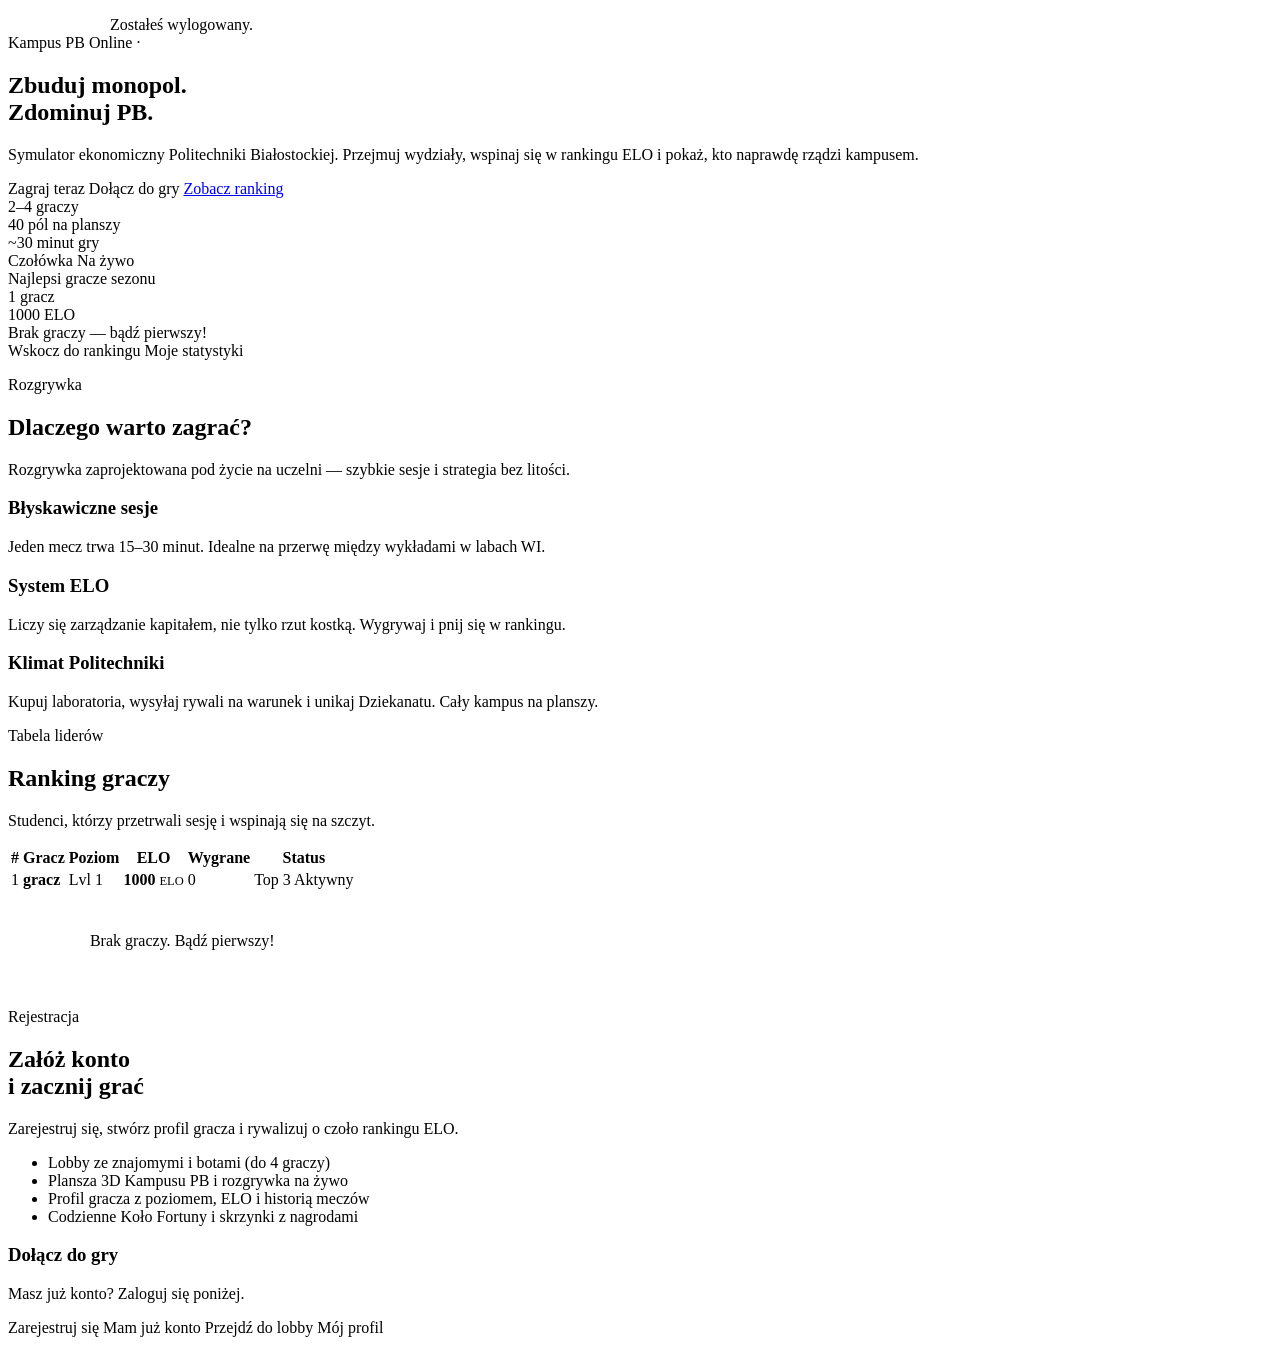
<file: src/main/resources/templates/index.html>
<!DOCTYPE html>
<html lang="pl"
      xmlns:th="http://www.thymeleaf.org"
      xmlns:sec="http://www.thymeleaf.org/extras/spring-security">
<head th:replace="~{fragments/layout :: head-home('Strona glowna')}"></head>
<body class="light-page home-page">
<header th:replace="~{fragments/layout :: navbar}"></header>
<main id="main">

    <div th:if="${param.wylogowano}"
         class="alert alert-success"
         role="status"
         style="max-width:1060px;margin:1rem auto 0;">
        Zostałeś wylogowany.
    </div>

    <section class="hero-section">
        <div class="hero-grid">
            <div class="hero-copy">
                <span class="hero-overline">Kampus PB Online · </span>
                <h1>Zbuduj monopol.<br><span class="hl">Zdominuj PB.</span></h1>
                <p>Symulator ekonomiczny Politechniki Białostockiej. Przejmuj wydziały,
                   wspinaj się w rankingu ELO i pokaż, kto naprawdę rządzi kampusem.</p>
                <div class="hero-actions">
                    <a sec:authorize="isAuthenticated()" th:href="@{/game}" class="btn btn-large">
                        <i class="fa-solid fa-play"></i> Zagraj teraz
                    </a>
                    <a sec:authorize="!isAuthenticated()" th:href="@{/register}" class="btn btn-large">
                        <i class="fa-solid fa-user-plus"></i> Dołącz do gry
                    </a>
                    <a href="#ranking" class="btn btn-secondary btn-large">
                        <i class="fa-solid fa-trophy"></i> Zobacz ranking
                    </a>
                </div>
                <div class="hero-divider">
                    <div class="hero-stat">
                        <span class="hero-stat-val">2–4</span>
                        <span class="hero-stat-label">graczy</span>
                    </div>
                    <div class="hero-divider-sep"></div>
                    <div class="hero-stat">
                        <span class="hero-stat-val">40</span>
                        <span class="hero-stat-label">pól na planszy</span>
                    </div>
                    <div class="hero-divider-sep"></div>
                    <div class="hero-stat">
                        <span class="hero-stat-val">~30</span>
                        <span class="hero-stat-label">minut gry</span>
                    </div>
                </div>
            </div>

            <aside class="live-widget" aria-label="Ranking na żywo">
                <div class="lw-header">
                    <span class="lw-title"><i class="fa-solid fa-ranking-star"></i> Czołówka</span>
                    <span class="lw-live">Na żywo</span>
                </div>
                <div class="lw-sub">Najlepsi gracze sezonu</div>
                <div class="lw-rows">
                    <div class="lw-row" th:each="r : ${ranking}" th:if="${r.pozycja() <= 4}">
                        <div class="lw-left">
                            <span class="lw-rank"
                                  th:classappend="${r.pozycja()==1?'r1':(r.pozycja()==2?'r2':(r.pozycja()==3?'r3':''))}"
                                  th:text="${r.pozycja()}">1</span>
                            <span th:text="${r.login()}">gracz</span>
                        </div>
                        <span class="lw-elo" th:text="${r.eloPoints()} + ' ELO'">1000 ELO</span>
                    </div>
                    <div class="lw-empty" th:if="${ranking == null or ranking.isEmpty()}">
                        Brak graczy — bądź pierwszy!
                    </div>
                </div>
                <div class="lw-foot">
                    <a sec:authorize="!isAuthenticated()" th:href="@{/register}" class="btn">
                        <i class="fa-solid fa-bolt"></i> Wskocz do rankingu
                    </a>
                    <a sec:authorize="isAuthenticated()" th:href="@{/dashboard}" class="btn">
                        <i class="fa-solid fa-chart-line"></i> Moje statystyki
                    </a>
                </div>
            </aside>
        </div>
    </section>

    <section id="about" class="section">
        <div class="section-inner">
            <p class="section-label">Rozgrywka</p>
            <h2 class="section-title">Dlaczego warto <span class="text-gradient">zagrać?</span></h2>
            <p class="section-sub">Rozgrywka zaprojektowana pod życie na uczelni — szybkie sesje i strategia bez litości.</p>
            <div class="features-grid">
                <div class="feat-card">
                    <div class="feat-icon" style="background:rgba(0,166,81,0.12);color:var(--pb-green);"><i class="fa-solid fa-bolt"></i></div>
                    <h3>Błyskawiczne sesje</h3>
                    <p>Jeden mecz trwa 15–30 minut. Idealne na przerwę między wykładami w labach WI.</p>
                </div>
                <div class="feat-card">
                    <div class="feat-icon" style="background:rgba(106,27,154,0.12);color:var(--pb-purple);"><i class="fa-solid fa-trophy"></i></div>
                    <h3>System ELO</h3>
                    <p>Liczy się zarządzanie kapitałem, nie tylko rzut kostką. Wygrywaj i pnij się w rankingu.</p>
                </div>
                <div class="feat-card">
                    <div class="feat-icon" style="background:rgba(59,130,246,0.12);color:var(--bl);"><i class="fa-solid fa-building-columns"></i></div>
                    <h3>Klimat Politechniki</h3>
                    <p>Kupuj laboratoria, wysyłaj rywali na warunek i unikaj Dziekanatu. Cały kampus na planszy.</p>
                </div>
            </div>
        </div>
    </section>

    <section id="ranking" class="section">
        <div class="section-inner">
            <p class="section-label">Tabela liderów</p>
            <h2 class="section-title">Ranking <span class="text-gradient">graczy</span></h2>
            <p class="section-sub">Studenci, którzy przetrwali sesję i wspinają się na szczyt.</p>
            <div class="ranking-wrap">
                <table>
                    <thead>
                        <tr>
                            <th>#</th>
                            <th>Gracz</th>
                            <th>Poziom</th>
                            <th>ELO</th>
                            <th>Wygrane</th>
                            <th>Status</th>
                        </tr>
                    </thead>
                    <tbody>
                        <tr th:each="r : ${ranking}">
                            <td>
                                <span class="rank-pos"
                                      th:classappend="${r.pozycja()==1?'gold':(r.pozycja()==2?'silver':(r.pozycja()==3?'bronze':''))}"
                                      th:text="${r.pozycja()}">1</span>
                            </td>
                            <td style="font-weight:600;" th:text="${r.login()}">gracz</td>
                            <td style="color:var(--tm);" th:text="'Lvl ' + ${r.poziom()}">Lvl 1</td>
                            <td>
                                <span style="font-family:var(--font-display);font-weight:800;" th:text="${r.eloPoints()}">1000</span>
                                <span style="color:var(--tm);font-size:.78rem;"> ELO</span>
                            </td>
                            <td th:text="${r.wygranePartie()}">0</td>
                            <td>
                                <span class="badge badge-ok" th:if="${r.pozycja()<=3}">Top 3</span>
                                <span class="badge badge-dim" th:unless="${r.pozycja()<=3}">Aktywny</span>
                            </td>
                        </tr>
                        <tr th:if="${ranking.isEmpty()}">
                            <td colspan="6" class="muted" style="text-align:center;padding:2.5rem;">
                                Brak graczy. <a th:href="@{/register}">Bądź pierwszy!</a>
                            </td>
                        </tr>
                    </tbody>
                </table>
            </div>
        </div>
    </section>

    <section id="register" class="cta-section">
        <div class="cta-inner">
            <div class="cta-left">
                <p class="section-label">Rejestracja</p>
                <h2 class="section-title">Załóż konto<br>i zacznij grać</h2>
                <p>Zarejestruj się, stwórz profil gracza i rywalizuj o czoło rankingu ELO.</p>
                <ul class="check-list">
                    <li>Lobby ze znajomymi i botami (do 4 graczy)</li>
                    <li>Plansza 3D Kampusu PB i rozgrywka na żywo</li>
                    <li>Profil gracza z poziomem, ELO i historią meczów</li>
                    <li>Codzienne Koło Fortuny i skrzynki z nagrodami</li>
                </ul>
            </div>
            <div class="cta-box">
                <h3>Dołącz do gry</h3>
                <p>Masz już konto? Zaloguj się poniżej.</p>
                <div class="cta-box-actions">
                    <a sec:authorize="!isAuthenticated()" th:href="@{/register}" class="btn">
                        <i class="fa-solid fa-user-plus"></i> Zarejestruj się
                    </a>
                    <a sec:authorize="!isAuthenticated()" th:href="@{/login}" class="btn btn-secondary">
                        Mam już konto
                    </a>
                    <a sec:authorize="isAuthenticated()" th:href="@{/game}" class="btn">
                        <i class="fa-solid fa-play"></i> Przejdź do lobby
                    </a>
                    <a sec:authorize="isAuthenticated()" th:href="@{/dashboard}" class="btn btn-secondary">
                        Mój profil
                    </a>
                </div>
            </div>
        </div>
    </section>

</main>
<footer th:replace="~{fragments/layout :: lp-footer}"></footer>
<script th:src="@{/js/app.js}"></script>
</body>
</html>
</file>
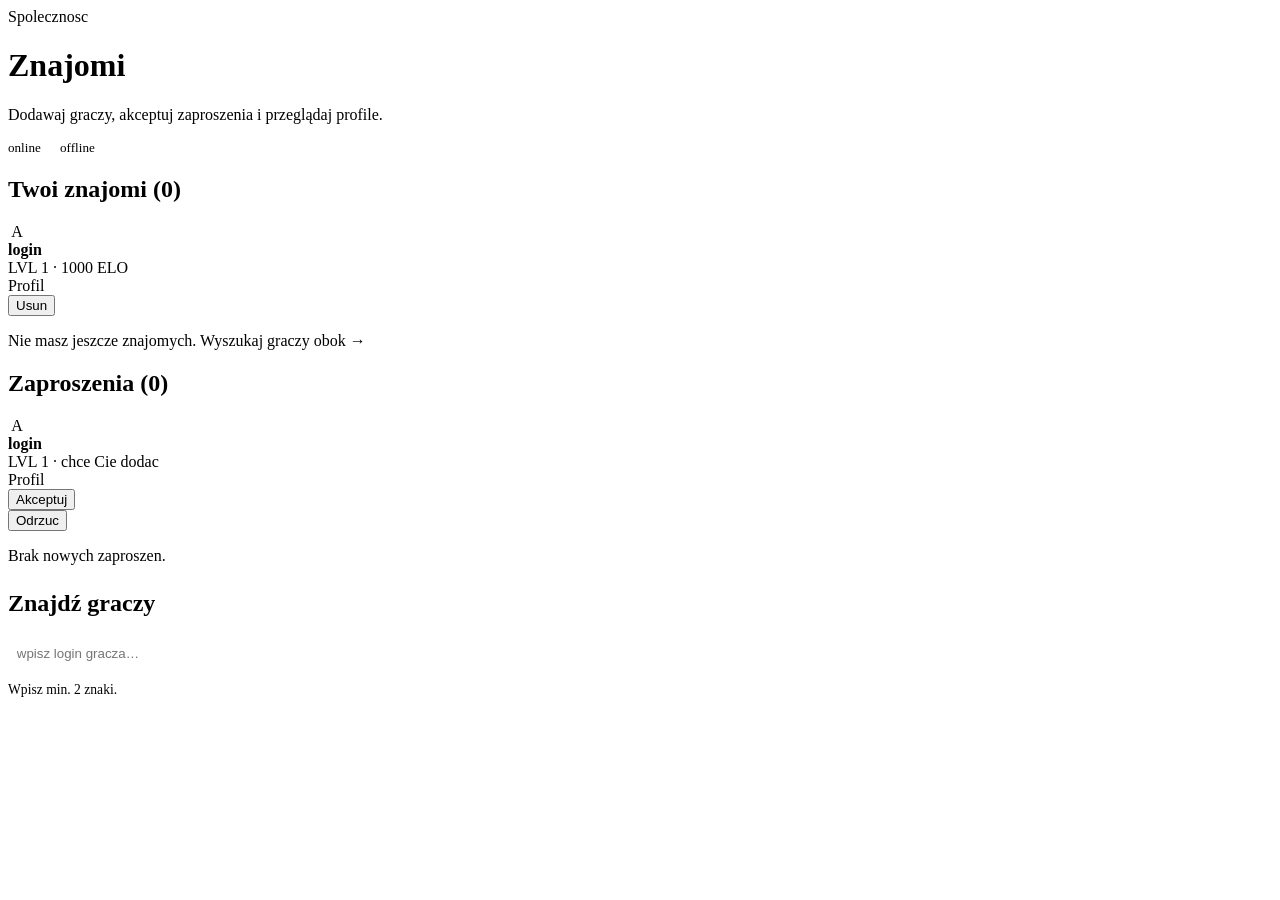
<file: src/main/resources/templates/friends.html>
<!DOCTYPE html>
<html lang="pl" xmlns:th="http://www.thymeleaf.org">
<head th:replace="~{fragments/layout :: head('Znajomi')}"></head>
<body class="light-page">
<header th:replace="~{fragments/layout :: navbar}"></header>

<main id="main">
    <a th:replace="~{fragments/layout :: backLink('/dashboard', 'Wróć do profilu')}"></a>
    <div class="page-header">
        <span class="section-kicker"><i class="fa-solid fa-user-group"></i> Spolecznosc</span>
        <h1>Znajomi</h1>
        <p class="lead">Dodawaj graczy, akceptuj zaproszenia i przeglądaj profile.</p>
        <p class="muted" style="font-size:.82rem;margin-top:.35rem;">
            <span class="presence-dot-inline presence-dot-inline--online"></span> online
            <span class="presence-dot-inline presence-dot-inline--offline" style="margin-left:1rem;"></span> offline
        </p>
    </div>

    <div class="alert alert-success" role="status" th:if="${message}" th:text="${message}"></div>
    <div class="alert alert-error" role="alert" th:if="${error}" th:text="${error}"></div>

    <div class="grid-2">
        <!-- Lewa kolumna: lista znajomych -->
        <section class="panel">
            <h2>Twoi znajomi (<span th:text="${friends.size()}">0</span>)</h2>

            <div class="list-row" th:each="f : ${friends}">
                <div class="mini-avatar avatar-img-wrap">
                    <img th:src="@{/api/avatar/{u}(u=${f.username})}" alt=""
                         th:onerror="'this.style.display=&quot;none&quot;;this.nextElementSibling.style.display=&quot;flex&quot;'">
                    <span class="avatar-letter-fallback"
                          th:text="${#strings.toUpperCase(#strings.substring(f.username,0,1))}">A</span>
                </div>
                <div>
                    <strong class="player-name-row">
                        <span class="presence-dot-inline"
                              th:classappend="${f.online} ? ' presence-dot-inline--online' : ' presence-dot-inline--offline'"
                              th:title="${f.online} ? 'Online' : 'Offline'"></span>
                        <span th:text="${f.username}">login</span>
                    </strong><br>
                    <span class="muted">LVL <span th:text="${f.level}">1</span>
                        · <span th:text="${f.eloPoints}">1000</span> ELO</span>
                </div>
                <div class="spacer"></div>
                <a th:href="@{/u/{username}(username=${f.username})}" class="btn btn-ghost btn-small">
                    <i class="fa-solid fa-user"></i> Profil
                </a>
                <form th:action="@{/friends/{id}/remove(id=${f.friendshipId})}" method="post" class="inline-form">
                    <button type="submit" class="btn btn-danger btn-small">Usun</button>
                </form>
            </div>
            <p class="muted" th:if="${friends.isEmpty()}">Nie masz jeszcze znajomych. Wyszukaj graczy obok →</p>
        </section>

        <!-- Prawa kolumna: zaproszenia + wyszukiwanie -->
        <section class="panel">
            <h2>Zaproszenia (<span th:text="${requests.size()}">0</span>)</h2>
            <div class="list-row" th:each="r : ${requests}">
                <div class="mini-avatar avatar-img-wrap">
                    <img th:src="@{/api/avatar/{u}(u=${r.fromUsername})}" alt=""
                         th:onerror="'this.style.display=&quot;none&quot;;this.nextElementSibling.style.display=&quot;flex&quot;'">
                    <span class="avatar-letter-fallback"
                          th:text="${#strings.toUpperCase(#strings.substring(r.fromUsername,0,1))}">A</span>
                </div>
                <div>
                    <strong th:text="${r.fromUsername}">login</strong><br>
                    <span class="muted">LVL <span th:text="${r.level}">1</span> · chce Cie dodac</span>
                </div>
                <div class="spacer"></div>
                <a th:href="@{/u/{username}(username=${r.fromUsername})}" class="btn btn-ghost btn-small">
                    <i class="fa-solid fa-user"></i> Profil
                </a>
                <form th:action="@{/friends/{id}/accept(id=${r.friendshipId})}" method="post" class="inline-form">
                    <button type="submit" class="btn btn-small">Akceptuj</button>
                </form>
                <form th:action="@{/friends/{id}/remove(id=${r.friendshipId})}" method="post" class="inline-form">
                    <button type="submit" class="btn btn-ghost btn-small">Odrzuc</button>
                </form>
            </div>
            <p class="muted" th:if="${requests.isEmpty()}">Brak nowych zaproszen.</p>

            <h2 style="margin-top:1.6rem;"><i class="fa-solid fa-magnifying-glass"></i> Znajdź graczy</h2>
            <div style="display:flex; gap:.5rem;">
                <input type="text" id="playerSearch" placeholder="wpisz login gracza…" autocomplete="off"
                       style="flex:1; padding:.55rem; border-radius:8px; border:1px solid var(--border); background:var(--bg-2); color:var(--text);">
            </div>
            <div id="searchResults" style="margin-top:.8rem;"></div>
            <p class="muted" id="searchHint" style="margin-top:.6rem;font-size:.85rem;">
                Wpisz min. 2 znaki.
            </p>
        </section>
    </div>
</main>

<footer th:replace="~{fragments/layout :: footer}"></footer>
<script th:src="@{/js/app.js}"></script>
<script>
(function(){
    function csrfHdr(){
        var t=document.querySelector('meta[name="_csrf"]');
        var h=document.querySelector('meta[name="_csrf_header"]');
        var hd={};
        if(t&&h) hd[h.content]=t.content;
        return hd;
    }
    function esc(s){
        return (s||'').replace(/[&<>"']/g,function(c){
            return {'&':'&amp;','<':'&lt;','>':'&gt;','"':'&quot;',"'":'&#39;'}[c];
        });
    }

    /* ===== Akceptacja / odrzucenie / usuniecie znajomego (AJAX, bez przeladowania) ===== */
    function bindAjaxForm(form, successHtml){
        form.addEventListener('submit', function(e){
            e.preventDefault();
            var btn=form.querySelector('button[type="submit"]');
            var fd=new FormData(form);
            var params=new URLSearchParams();
            fd.forEach(function(v,k){ params.append(k,v); });
            var headers=Object.assign({'Content-Type':'application/x-www-form-urlencoded'}, csrfHdr());
            fetch(form.action, {method:'POST', headers:headers, body:params.toString(), redirect:'manual'})
            .then(function(){
                var row=form.closest('.list-row');
                if(row){ row.style.transition='opacity .3s'; row.style.opacity='0.4'; }
                if(btn){ btn.innerHTML=successHtml; btn.disabled=true; }
            })
            .catch(function(){ form.submit(); });
        });
    }
    document.querySelectorAll('form[action*="/accept"]').forEach(function(f){
        bindAjaxForm(f, '<i class="fa-solid fa-user-check"></i> Dodano');
    });
    document.querySelectorAll('form[action*="/remove"]').forEach(function(f){
        bindAjaxForm(f, 'OK');
    });

    /* ===== Wyszukiwarka graczy NA ŻYWO + dodawanie wielokrotne ===== */
    var input=document.getElementById('playerSearch');
    var box=document.getElementById('searchResults');
    var hint=document.getElementById('searchHint');
    var timer=null, lastQuery='';

    function addPlayer(username, btn){
        var headers=Object.assign({'Content-Type':'application/json'}, csrfHdr());
        fetch('/friends/api/add', {method:'POST', headers:headers, body:JSON.stringify({username:username})})
        .then(function(r){ return r.json().then(function(d){ return {ok:r.ok, data:d}; }); })
        .then(function(res){
            if(res.ok){
                btn.innerHTML='<i class="fa-solid fa-check"></i> Wysłano';
                btn.disabled=true; btn.classList.add('btn-secondary');
            } else {
                btn.innerHTML=esc((res.data && res.data.error) || 'Błąd');
                btn.disabled=true; btn.style.opacity='0.7';
            }
        })
        .catch(function(){ btn.textContent='Błąd sieci'; });
    }

    function presenceDotHtml(online) {
        var cls = online ? 'presence-dot-inline--online' : 'presence-dot-inline--offline';
        var title = online ? 'Online' : 'Offline';
        return '<span class="presence-dot-inline ' + cls + '" title="' + title + '" aria-hidden="true"></span>';
    }

    function avatarHtml(username) {
        var u = username || "?";
        var letter = u.charAt(0).toUpperCase();
        return '<div class="mini-avatar avatar-img-wrap">' +
            '<img src="/api/avatar/' + encodeURIComponent(u) + '" alt="" ' +
            'onerror="this.style.display=\'none\';this.nextElementSibling.style.display=\'flex\'">' +
            '<span class="avatar-letter-fallback">' + esc(letter) + '</span></div>';
    }

    function render(list){
        box.innerHTML='';
        if(!list || list.length===0){
            box.innerHTML='<p class="muted" style="font-size:.85rem;">Brak graczy dla „'+esc(lastQuery)+'”.</p>';
            return;
        }
        list.forEach(function(u){
            var row=document.createElement('div');
            row.className='list-row';
            row.innerHTML=
                avatarHtml(u.username)+
                '<div><strong class="player-name-row">'+presenceDotHtml(!!u.online)+esc(u.username)+'</strong><br>'+
                '<span class="muted">LVL '+(u.level||1)+' · '+(u.eloPoints||0)+' ELO</span></div>'+
                '<div class="spacer"></div>';
            var profBtn=document.createElement('a');
            profBtn.href='/u/'+encodeURIComponent(u.username);
            profBtn.className='btn btn-ghost btn-small';
            profBtn.innerHTML='<i class="fa-solid fa-user"></i> Profil';
            row.appendChild(profBtn);
            var btn=document.createElement('button');
            btn.type='button'; btn.className='btn btn-small'; btn.innerHTML='+ Dodaj';
            btn.addEventListener('click', function(){ addPlayer(u.username, btn); });
            row.appendChild(btn);
            box.appendChild(row);
        });
    }

    function doSearch(q){
        fetch('/friends/api/search?q='+encodeURIComponent(q), {headers:csrfHdr()})
        .then(function(r){ return r.json(); })
        .then(function(list){ if(q===lastQuery) render(list); })
        .catch(function(){});
    }

    if(input){
        input.addEventListener('input', function(){
            var q=input.value.trim();
            lastQuery=q;
            if(timer) clearTimeout(timer);
            if(q.length<2){ box.innerHTML=''; if(hint) hint.style.display='block'; return; }
            if(hint) hint.style.display='none';
            timer=setTimeout(function(){ doSearch(q); }, 280);
        });
    }
})();
</script>
</body>
</html>
</file>
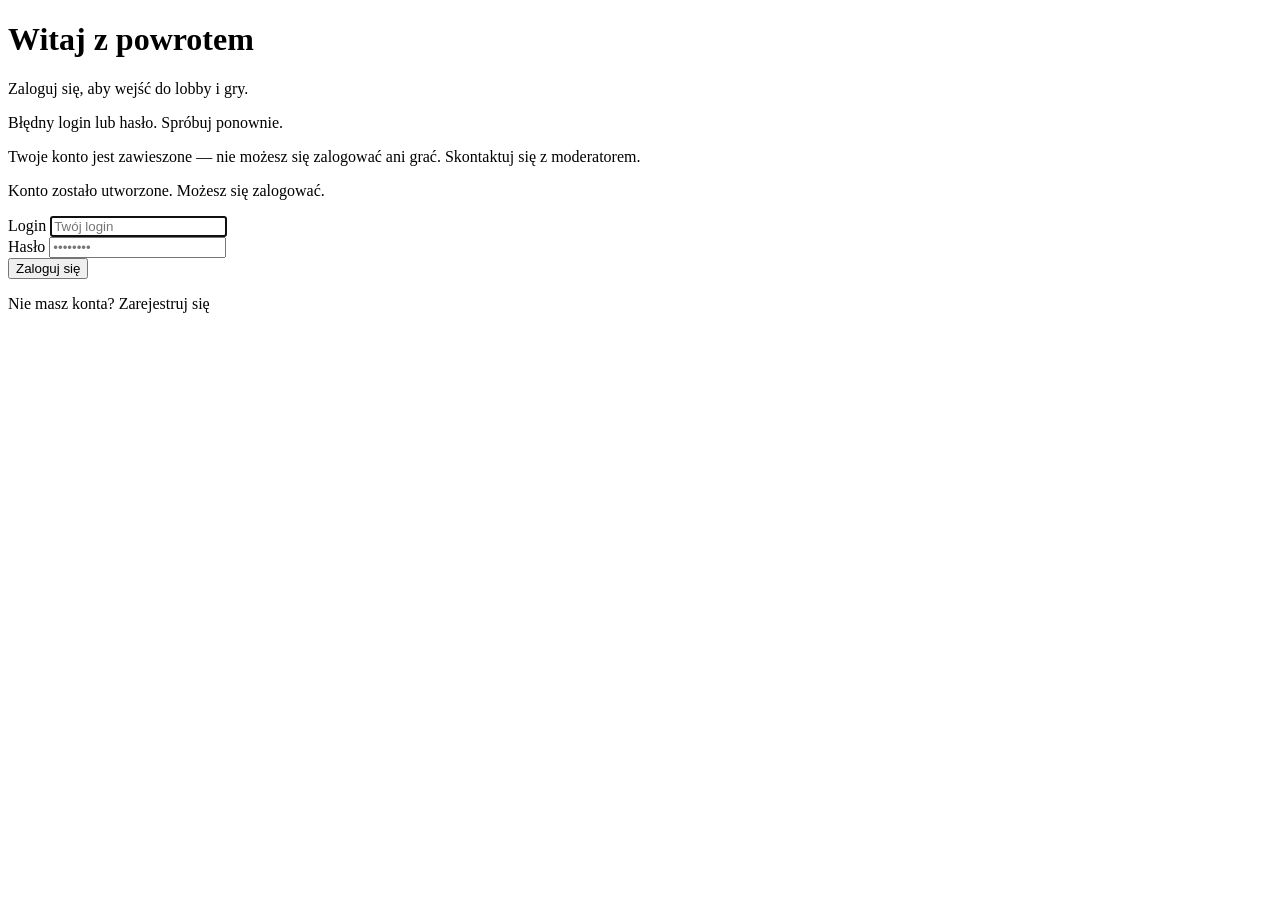
<file: src/main/resources/templates/login.html>
<!DOCTYPE html>
<html lang="pl" xmlns:th="http://www.thymeleaf.org">
<head th:replace="~{fragments/layout :: head('Logowanie')}"></head>
<body class="light-page">
<header th:replace="~{fragments/layout :: navbar}"></header>

<div class="lp-auth-wrap" id="main">
    <div class="lp-auth-box">

        <h1>Witaj z powrotem</h1>
        <p class="sub">Zaloguj się, aby wejść do lobby i gry.</p>

        <div class="alert alert-error" role="alert" th:if="${param.error}" style="margin-bottom:1rem;">
            Błędny login lub hasło. Spróbuj ponownie.
        </div>
        <div class="alert alert-error" role="alert" th:if="${param.locked}" style="margin-bottom:1rem;">
            Twoje konto jest zawieszone — nie możesz się zalogować ani grać.
            Skontaktuj się z moderatorem.
        </div>
        <div class="alert alert-success" role="status" th:if="${registered}" style="margin-bottom:1rem;">
            Konto zostało utworzone. Możesz się zalogować.
        </div>

        <div class="lp-auth-card">
            <form th:action="@{/login}" method="post">
                <div class="field">
                    <label for="username">Login</label>
                    <input type="text" id="username" name="username" required autofocus
                           autocomplete="username" placeholder="Twój login">
                </div>
                <div class="field">
                    <label for="password">Hasło</label>
                    <input type="password" id="password" name="password" required
                           autocomplete="current-password" placeholder="••••••••">
                </div>
                <button type="submit" class="lp-btn-play lp-auth-submit" style="animation:none;">
                    <i class="fa-solid fa-right-to-bracket"></i> Zaloguj się
                </button>
            </form>
            <p class="lp-auth-link">Nie masz konta? <a th:href="@{/register}">Zarejestruj się</a></p>
        </div>
    </div>
</div>

<footer th:replace="~{fragments/layout :: lp-footer}"></footer>
<script th:src="@{/js/app.js}"></script>
</body>
</html>
</file>
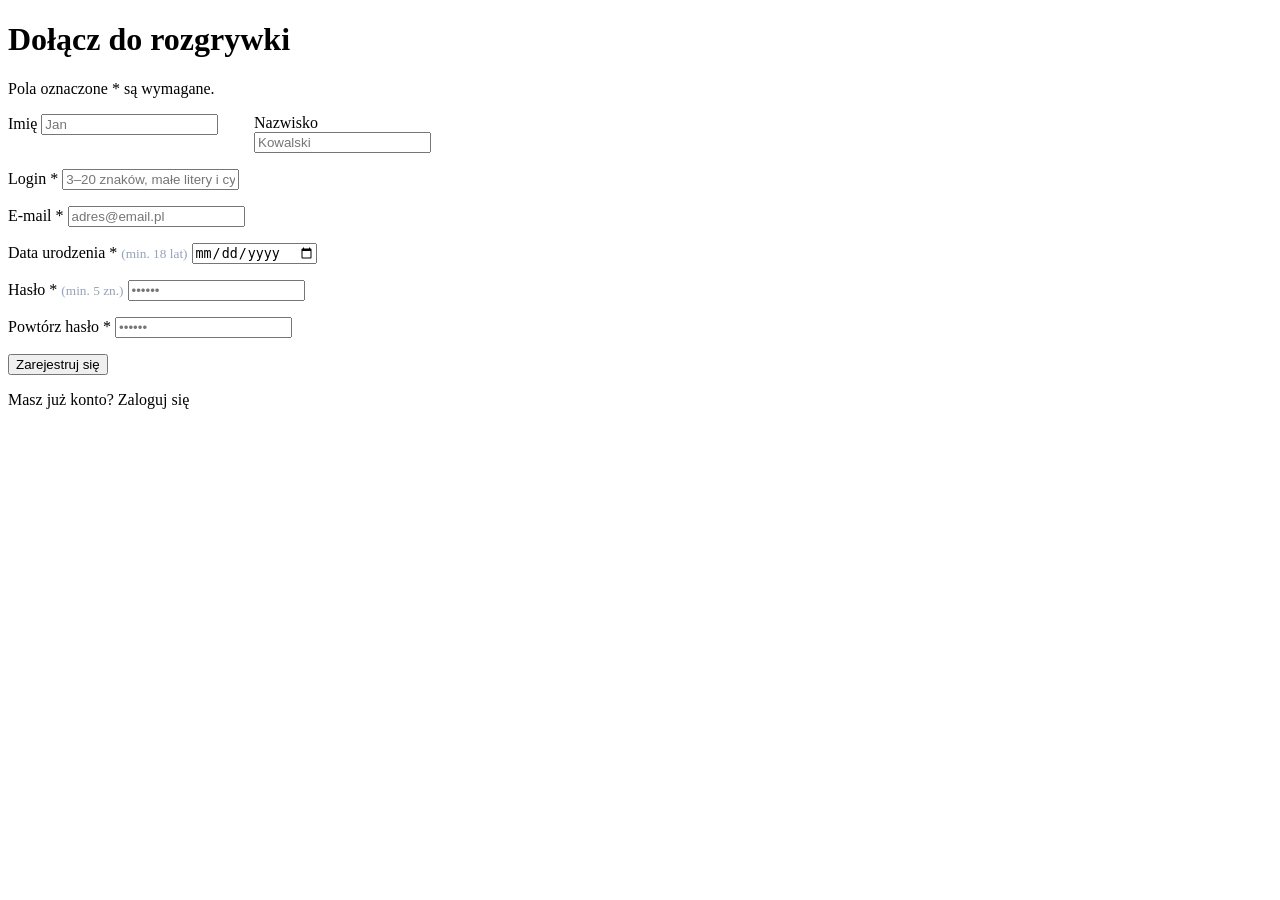
<file: src/main/resources/templates/register.html>
<!DOCTYPE html>
<html lang="pl" xmlns:th="http://www.thymeleaf.org">
<head th:replace="~{fragments/layout :: head('Rejestracja')}"></head>
<body class="light-page">
<header th:replace="~{fragments/layout :: navbar}"></header>

<div class="lp-auth-wrap" id="main">
    <div class="lp-auth-box" style="max-width:480px;">

        <h1>Dołącz do rozgrywki</h1>
        <p class="sub">Pola oznaczone * są wymagane.</p>

        <div class="lp-auth-card">
            <form th:action="@{/register}" th:object="${form}" method="post" novalidate>

                <div style="display:grid;grid-template-columns:1fr 1fr;gap:.75rem;">
                    <div class="field">
                        <label for="firstName">Imię</label>
                        <input type="text" id="firstName" th:field="*{firstName}"
                               th:attr="aria-invalid=${#fields.hasErrors('firstName')} ? 'true' : 'false'"
                               placeholder="Jan">
                        <p class="error" role="alert" th:if="${#fields.hasErrors('firstName')}" th:errors="*{firstName}"></p>
                    </div>
                    <div class="field">
                        <label for="lastName">Nazwisko</label>
                        <input type="text" id="lastName" th:field="*{lastName}"
                               th:attr="aria-invalid=${#fields.hasErrors('lastName')} ? 'true' : 'false'"
                               placeholder="Kowalski">
                        <p class="error" role="alert" th:if="${#fields.hasErrors('lastName')}" th:errors="*{lastName}"></p>
                    </div>
                </div>

                <div class="field">
                    <label for="username">Login *</label>
                    <input type="text" id="username" th:field="*{username}"
                           th:attr="aria-invalid=${#fields.hasErrors('username')} ? 'true' : 'false'"
                           autocomplete="username" placeholder="3–20 znaków, małe litery i cyfry">
                    <p class="error" role="alert" th:if="${#fields.hasErrors('username')}" th:errors="*{username}"></p>
                </div>

                <div class="field">
                    <label for="email">E-mail *</label>
                    <input type="email" id="email" th:field="*{email}"
                           th:attr="aria-invalid=${#fields.hasErrors('email')} ? 'true' : 'false'"
                           autocomplete="email" placeholder="adres@email.pl">
                    <p class="error" role="alert" th:if="${#fields.hasErrors('email')}" th:errors="*{email}"></p>
                </div>

                <div class="field">
                    <label for="dateOfBirth">Data urodzenia * <small style="font-weight:400;color:#94a3b8;">(min. 18 lat)</small></label>
                    <input type="date" id="dateOfBirth" th:field="*{dateOfBirth}"
                           th:attr="aria-invalid=${#fields.hasErrors('dateOfBirth')} ? 'true' : 'false',
                                    max=${#temporals.format(#temporals.createToday().minusYears(18), 'yyyy-MM-dd')},
                                    min=${#temporals.format(#temporals.createToday().minusYears(120), 'yyyy-MM-dd')}"
                           required>
                    <p class="error" role="alert" th:if="${#fields.hasErrors('dateOfBirth')}" th:errors="*{dateOfBirth}"></p>
                </div>

                <div class="field">
                    <label for="password">Hasło * <small style="font-weight:400;color:#94a3b8;">(min. 5 zn.)</small></label>
                    <input type="password" id="password" th:field="*{password}"
                           th:attr="aria-invalid=${#fields.hasErrors('password')} ? 'true' : 'false'"
                           autocomplete="new-password" placeholder="••••••">
                    <p class="error" role="alert" th:if="${#fields.hasErrors('password')}" th:errors="*{password}"></p>
                </div>

                <div class="field">
                    <label for="confirmPassword">Powtórz hasło *</label>
                    <input type="password" id="confirmPassword" th:field="*{confirmPassword}"
                           th:attr="aria-invalid=${#fields.hasErrors('confirmPassword')} ? 'true' : 'false'"
                           autocomplete="new-password" placeholder="••••••">
                    <p class="error" role="alert" th:if="${#fields.hasErrors('confirmPassword')}" th:errors="*{confirmPassword}"></p>
                </div>

                <button type="submit" class="lp-btn-play lp-auth-submit" style="animation:none;">
                    <i class="fa-solid fa-user-plus"></i> Zarejestruj się
                </button>
            </form>
            <p class="lp-auth-link">Masz już konto? <a th:href="@{/login}">Zaloguj się</a></p>
        </div>
    </div>
</div>

<footer th:replace="~{fragments/layout :: lp-footer}"></footer>
<script th:src="@{/js/app.js}"></script>
</body>
</html>
</file>
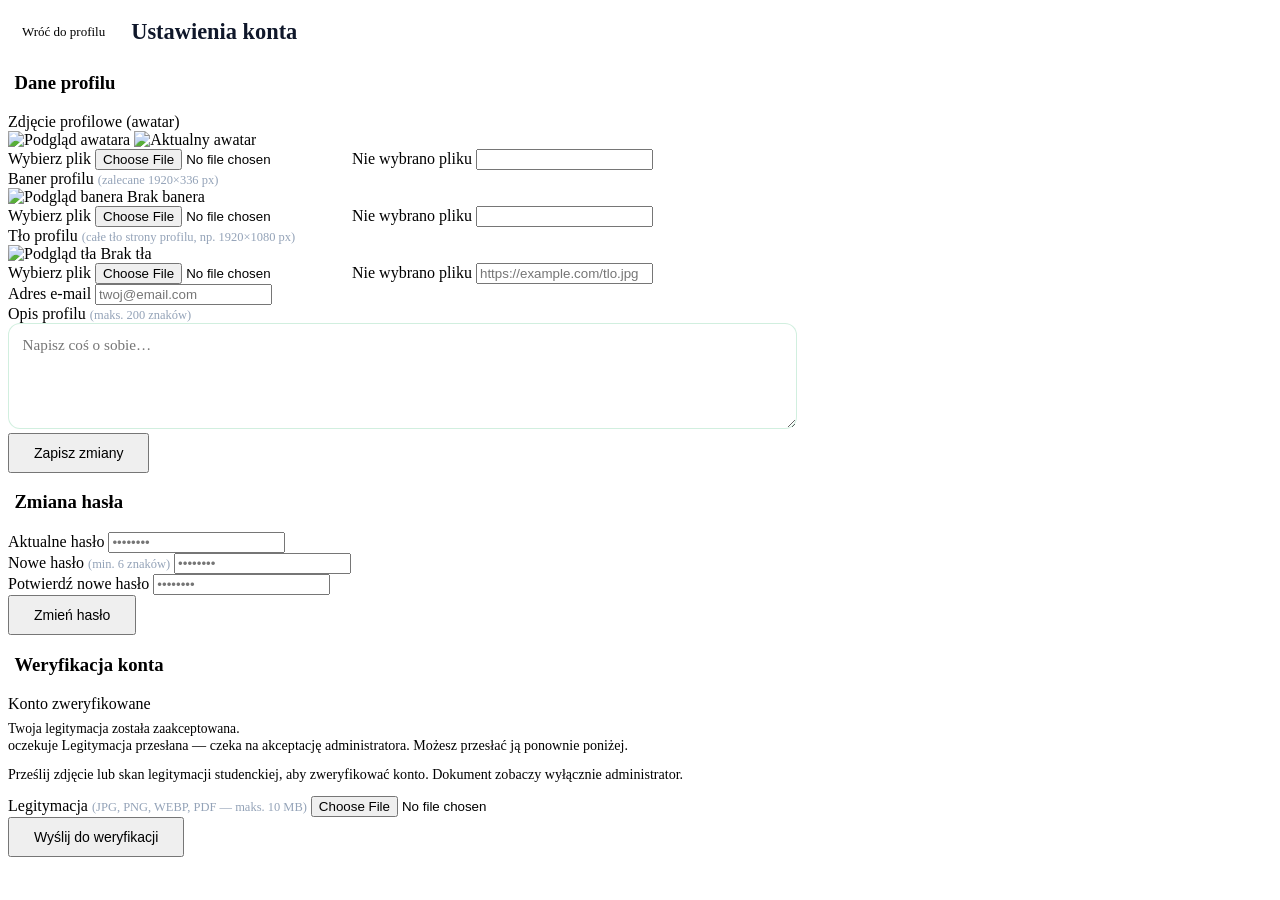
<file: src/main/resources/templates/settings.html>
<!DOCTYPE html>
<html lang="pl"
      xmlns:th="http://www.thymeleaf.org"
      xmlns:sec="http://www.thymeleaf.org/extras/spring-security">
<head th:replace="~{fragments/layout :: head('Ustawienia profilu')}"></head>
<body class="light-page">
<header th:replace="~{fragments/layout :: navbar}"></header>

<div class="lp-faceit" id="main" style="max-width:760px;">

    <div class="alert alert-success" role="status" th:if="${message}" th:text="${message}" style="margin-bottom:16px;"></div>
    <div class="alert alert-error" role="alert" th:if="${error}" th:text="${error}" style="margin-bottom:16px;"></div>

    <div style="display:flex;align-items:center;gap:12px;margin-bottom:24px;">
        <a th:href="@{/dashboard}" class="lp-btn-outline" style="font-size:13px;padding:8px 14px;">
            <i class="fa-solid fa-arrow-left"></i> Wróć do profilu
        </a>
        <h1 style="margin:0;font-size:1.4rem;font-family:var(--font-display);color:#0f172a;">Ustawienia konta</h1>
    </div>

    <!-- Dane profilu -->
    <div class="lp-sc" style="margin-bottom:18px;">
        <div class="lp-sc-head">
            <h3><i class="fa-solid fa-user-pen" style="color:#00A651;margin-right:.4rem;"></i> Dane profilu</h3>
        </div>
        <form th:action="@{/settings/profile}" method="post" enctype="multipart/form-data">
            <input type="hidden" th:name="${_csrf.parameterName}" th:value="${_csrf.token}">

            <!-- Awatar -->
            <div class="field">
                <label>Zdjęcie profilowe (awatar)</label>
                <div class="lp-media-upload">
                    <div class="lp-media-preview lp-media-preview-avatar" id="avatarPreviewWrap">
                        <img th:if="${user.avatarUrl != null and !#strings.isEmpty(user.avatarUrl)}"
                             th:src="${user.avatarUrl}" id="avatarPreviewImg"
                             alt="Podgląd awatara"
                             th:attr="data-default=@{/api/avatar/{u}(u=${user.username})}"
                             onerror="this.onerror=null;this.src=this.dataset.default;">
                        <img th:unless="${user.avatarUrl != null and !#strings.isEmpty(user.avatarUrl)}"
                             th:src="@{/api/avatar/{u}(u=${user.username})}" id="avatarPreviewImg"
                             alt="Aktualny awatar"
                             th:attr="data-default=@{/api/avatar/{u}(u=${user.username})}">
                    </div>
                    <div class="lp-media-actions">
                        <label class="lp-file-btn" for="avatarFile">
                            <i class="fa-solid fa-image"></i> Wybierz plik
                        </label>
                        <input type="file" id="avatarFile" name="avatarFile"
                               accept="image/jpeg,image/png,image/webp,image/gif" class="lp-file-input">
                        <span class="lp-file-name" id="avatarFileName">Nie wybrano pliku</span>
                        <input type="url" id="avatarUrl" name="avatarUrl"
                               th:value="${user.avatarUrl}"
                               th:attr="placeholder=${(mediaPublicBaseUrl != null and !#strings.isEmpty(mediaPublicBaseUrl))} ? ${mediaPublicBaseUrl + '/avatars/' + user.username + '.jpg'} : 'https://example.com/avatar.jpg'"
                               class="lp-media-url-input"
                               aria-label="URL awatara">
                    </div>
                </div>
            </div>

            <!-- Baner -->
            <div class="field">
                <label>Baner profilu <span style="color:#94a3b8;font-size:.78rem;">(zalecane 1920×336 px)</span></label>
                <div class="lp-media-upload lp-media-upload-banner">
                    <div class="lp-media-preview lp-media-preview-banner" id="bannerPreviewWrap"
                         th:classappend="${user.bannerUrl == null or #strings.isEmpty(user.bannerUrl)} ? ' lp-media-preview-empty' : ''">
                        <img th:if="${user.bannerUrl != null and !#strings.isEmpty(user.bannerUrl)}"
                             th:src="${user.bannerUrl}" id="bannerPreviewImg"
                             alt="Podgląd banera"
                             onerror="this.parentElement.classList.add('lp-media-preview-empty');this.style.display='none';">
                        <span class="lp-media-placeholder" id="bannerPlaceholder"
                              th:if="${user.bannerUrl == null or #strings.isEmpty(user.bannerUrl)}">
                            <i class="fa-solid fa-panorama"></i> Brak banera
                        </span>
                    </div>
                    <div class="lp-media-actions">
                        <label class="lp-file-btn" for="bannerFile">
                            <i class="fa-solid fa-image"></i> Wybierz plik
                        </label>
                        <input type="file" id="bannerFile" name="bannerFile"
                               accept="image/jpeg,image/png,image/webp,image/gif" class="lp-file-input">
                        <span class="lp-file-name" id="bannerFileName">Nie wybrano pliku</span>
                        <input type="url" id="bannerUrl" name="bannerUrl"
                               th:value="${user.bannerUrl}"
                               th:attr="placeholder=${(mediaPublicBaseUrl != null and !#strings.isEmpty(mediaPublicBaseUrl))} ? ${mediaPublicBaseUrl + '/banners/' + user.username + '.jpg'} : 'https://example.com/banner.jpg'"
                               class="lp-media-url-input"
                               aria-label="URL banera">
                    </div>
                </div>
            </div>

            <!-- Tlo calego profilu (styl Steam) -->
            <div class="field">
                <label>Tło profilu <span style="color:#94a3b8;font-size:.78rem;">(całe tło strony profilu, np. 1920×1080 px)</span></label>
                <div class="lp-media-upload lp-media-upload-banner">
                    <div class="lp-media-preview lp-media-preview-banner" id="backgroundPreviewWrap"
                         th:classappend="${user.profileBgUrl == null or #strings.isEmpty(user.profileBgUrl)} ? ' lp-media-preview-empty' : ''">
                        <img th:if="${user.profileBgUrl != null and !#strings.isEmpty(user.profileBgUrl)}"
                             th:src="${user.profileBgUrl}" id="backgroundPreviewImg"
                             alt="Podgląd tła"
                             onerror="this.parentElement.classList.add('lp-media-preview-empty');this.style.display='none';">
                        <span class="lp-media-placeholder"
                              th:if="${user.profileBgUrl == null or #strings.isEmpty(user.profileBgUrl)}">
                            <i class="fa-solid fa-mountain-sun"></i> Brak tła
                        </span>
                    </div>
                    <div class="lp-media-actions">
                        <label class="lp-file-btn" for="backgroundFile">
                            <i class="fa-solid fa-image"></i> Wybierz plik
                        </label>
                        <input type="file" id="backgroundFile" name="backgroundFile"
                               accept="image/jpeg,image/png,image/webp,image/gif" class="lp-file-input">
                        <span class="lp-file-name" id="backgroundFileName">Nie wybrano pliku</span>
                        <input type="url" id="backgroundUrl" name="backgroundUrl"
                               th:value="${user.profileBgUrl}"
                               placeholder="https://example.com/tlo.jpg"
                               class="lp-media-url-input"
                               aria-label="URL tła profilu">
                    </div>
                </div>
            </div>

            <div class="field">
                <label for="email">Adres e-mail</label>
                <input type="email" id="email" name="email" th:value="${user.email}"
                       required placeholder="twoj@email.com">
            </div>
            <div class="field">
                <label for="bio">Opis profilu <span style="color:#94a3b8;font-size:.78rem;">(maks. 200 znaków)</span></label>
                <textarea id="bio" name="bio" maxlength="200"
                          placeholder="Napisz coś o sobie…"
                          style="width:100%;padding:.75rem .85rem;border-radius:12px;border:1px solid rgba(0,166,81,.18);background:rgba(255,255,255,.88);color:#0f172a;font-size:.95rem;resize:vertical;min-height:80px;font-family:inherit;"
                          th:text="${user.bio}"></textarea>
            </div>

            <button type="submit" id="profileSaveBtn" class="lp-btn-play lp-btn-save" style="animation:none;font-size:14px;padding:10px 24px;">
                <i class="fa-solid fa-floppy-disk" id="profileSaveIcon"></i>
                <span id="profileSaveLabel">Zapisz zmiany</span>
            </button>
        </form>
    </div>

    <!-- Zmiana hasła -->
    <div class="lp-sc">
        <div class="lp-sc-head">
            <h3><i class="fa-solid fa-lock" style="color:#6A1B9A;margin-right:.4rem;"></i> Zmiana hasła</h3>
        </div>
        <form th:action="@{/settings/password}" method="post">
            <input type="hidden" th:name="${_csrf.parameterName}" th:value="${_csrf.token}">
            <div class="field">
                <label for="currentPassword">Aktualne hasło</label>
                <input type="password" id="currentPassword" name="currentPassword"
                       required placeholder="••••••••" autocomplete="current-password">
            </div>
            <div class="field">
                <label for="newPassword">Nowe hasło <span style="color:#94a3b8;font-size:.78rem;">(min. 6 znaków)</span></label>
                <input type="password" id="newPassword" name="newPassword"
                       required minlength="6" placeholder="••••••••" autocomplete="new-password">
            </div>
            <div class="field">
                <label for="confirmPassword">Potwierdź nowe hasło</label>
                <input type="password" id="confirmPassword" name="confirmPassword"
                       required minlength="6" placeholder="••••••••" autocomplete="new-password">
            </div>
            <button type="submit" class="lp-btn-outline" style="font-size:14px;padding:10px 24px;">
                <i class="fa-solid fa-key"></i> Zmień hasło
            </button>
        </form>
    </div>

    <!-- Weryfikacja konta -->
    <div class="lp-sc" style="margin-top:18px;">
        <div class="lp-sc-head">
            <h3><i class="fa-solid fa-id-card" style="color:#2563eb;margin-right:.4rem;"></i> Weryfikacja konta</h3>
        </div>

        <div th:if="${user.verified}">
            <span class="badge badge-ok"><i class="fa-solid fa-check"></i> Konto zweryfikowane</span>
            <p class="muted" style="margin:.5rem 0 0;font-size:.85rem;">Twoja legitymacja została zaakceptowana.</p>
        </div>

        <div th:unless="${user.verified}">
            <p th:if="${user.verificationDocUrl != null}" class="muted" style="margin:0 0 .8rem;font-size:.88rem;">
                <span class="badge badge-no">oczekuje</span>
                Legitymacja przesłana — czeka na akceptację administratora. Możesz przesłać ją ponownie poniżej.
            </p>
            <p th:if="${user.verificationDocUrl == null}" class="muted" style="margin:0 0 .8rem;font-size:.88rem;">
                Prześlij zdjęcie lub skan legitymacji studenckiej, aby zweryfikować konto.
                Dokument zobaczy wyłącznie administrator.
            </p>
            <form th:action="@{/settings/verify}" method="post" enctype="multipart/form-data">
                <input type="hidden" th:name="${_csrf.parameterName}" th:value="${_csrf.token}">
                <div class="field">
                    <label for="legitymacjaFile">Legitymacja <span style="color:#94a3b8;font-size:.78rem;">(JPG, PNG, WEBP, PDF — maks. 10 MB)</span></label>
                    <input type="file" id="legitymacjaFile" name="legitymacjaFile"
                           accept="image/png,image/jpeg,image/webp,application/pdf" required>
                </div>
                <button type="submit" class="lp-btn-play" style="animation:none;font-size:14px;padding:10px 24px;">
                    <i class="fa-solid fa-paper-plane"></i> Wyślij do weryfikacji
                </button>
            </form>
        </div>
    </div>

</div>

<footer th:replace="~{fragments/layout :: lp-footer}"></footer>
<script th:src="@{/js/app.js}"></script>
<script th:src="@{/js/settings-media.js}"></script>
</body>
</html>
</file>
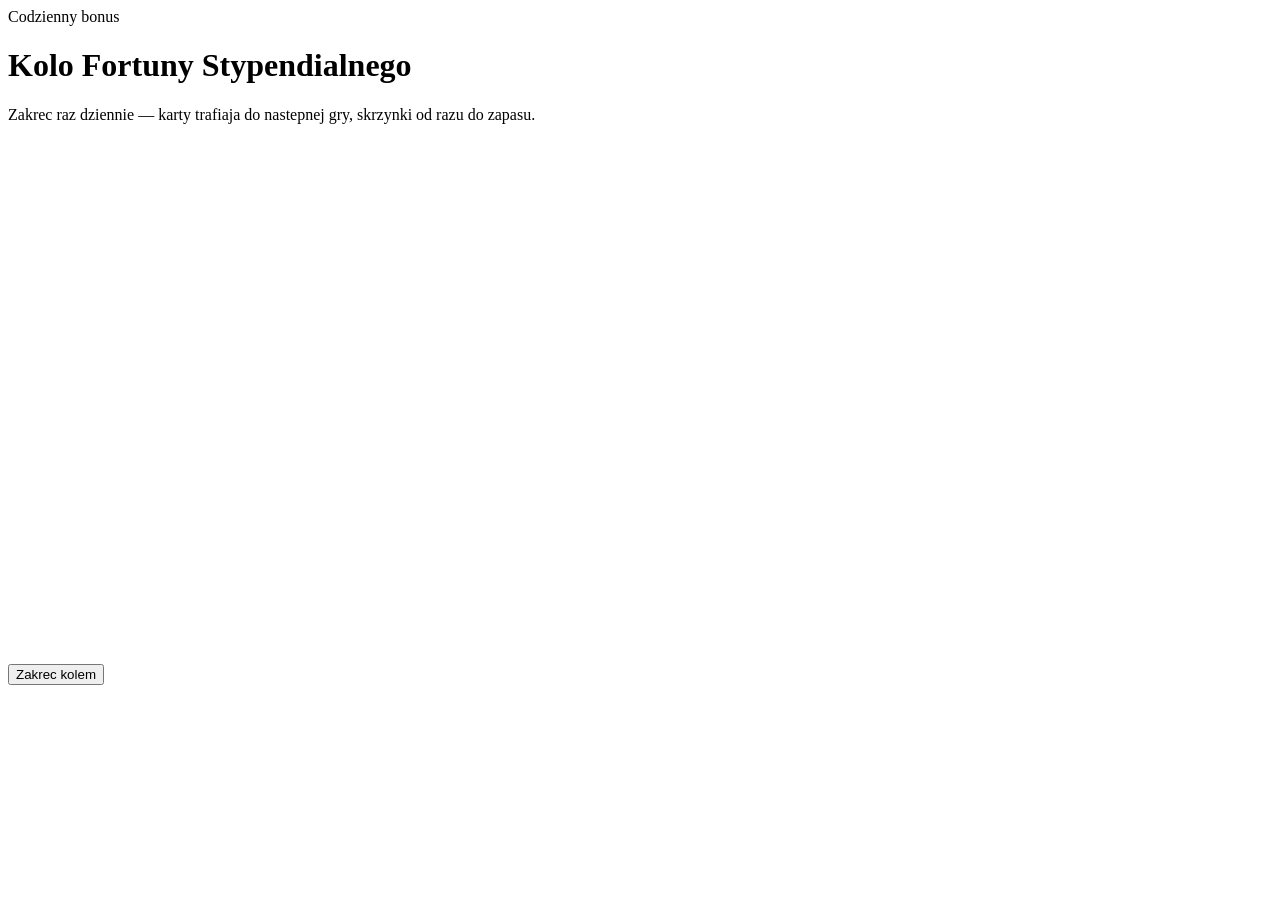
<file: src/main/resources/templates/wheel.html>
<!DOCTYPE html>
<html lang="pl" xmlns:th="http://www.thymeleaf.org">
<head th:replace="~{fragments/layout :: head('Kolo Fortuny')}"></head>
<body class="light-page">
<header th:replace="~{fragments/layout :: navbar}"></header>

<main id="main">
    <div class="page-header">
        <span class="section-kicker"><i class="fa-solid fa-dharmachakra"></i> Codzienny bonus</span>
        <h1>Kolo Fortuny Stypendialnego</h1>
        <p class="lead">Zakrec raz dziennie — karty trafiaja do nastepnej gry, skrzynki od razu do zapasu.</p>
    </div>

    <div class="panel wheel-panel wheel-page-panel">
        <div class="wheel-wrap">
            <div class="wheel-pointer" aria-hidden="true"></div>
            <canvas id="wheel" width="520" height="520" role="img"
                    aria-label="Kolo Fortuny z nagrodami do wylosowania"></canvas>
        </div>

        <div class="reward-banner" id="reward" aria-live="polite"></div>

        <div class="wheel-actions">
            <button id="spinBtn" class="btn" type="button">
                <i class="fa-solid fa-dharmachakra"></i> Zakrec kolem
            </button>
            <p class="muted wheel-spin-info" id="spinInfo"></p>
        </div>
    </div>
</main>

<footer th:replace="~{fragments/layout :: footer}"></footer>

<script th:inline="javascript">
    window.WHEEL_SEGMENTS = /*[[${segments}]]*/ ["Nagroda"];
    window.CAN_SPIN = /*[[${canSpin}]]*/ true;
</script>
<script th:src="@{/js/wheel.js(v='20250613-light')}"></script>
<script th:src="@{/js/app.js}"></script>
</body>
</html>
</file>
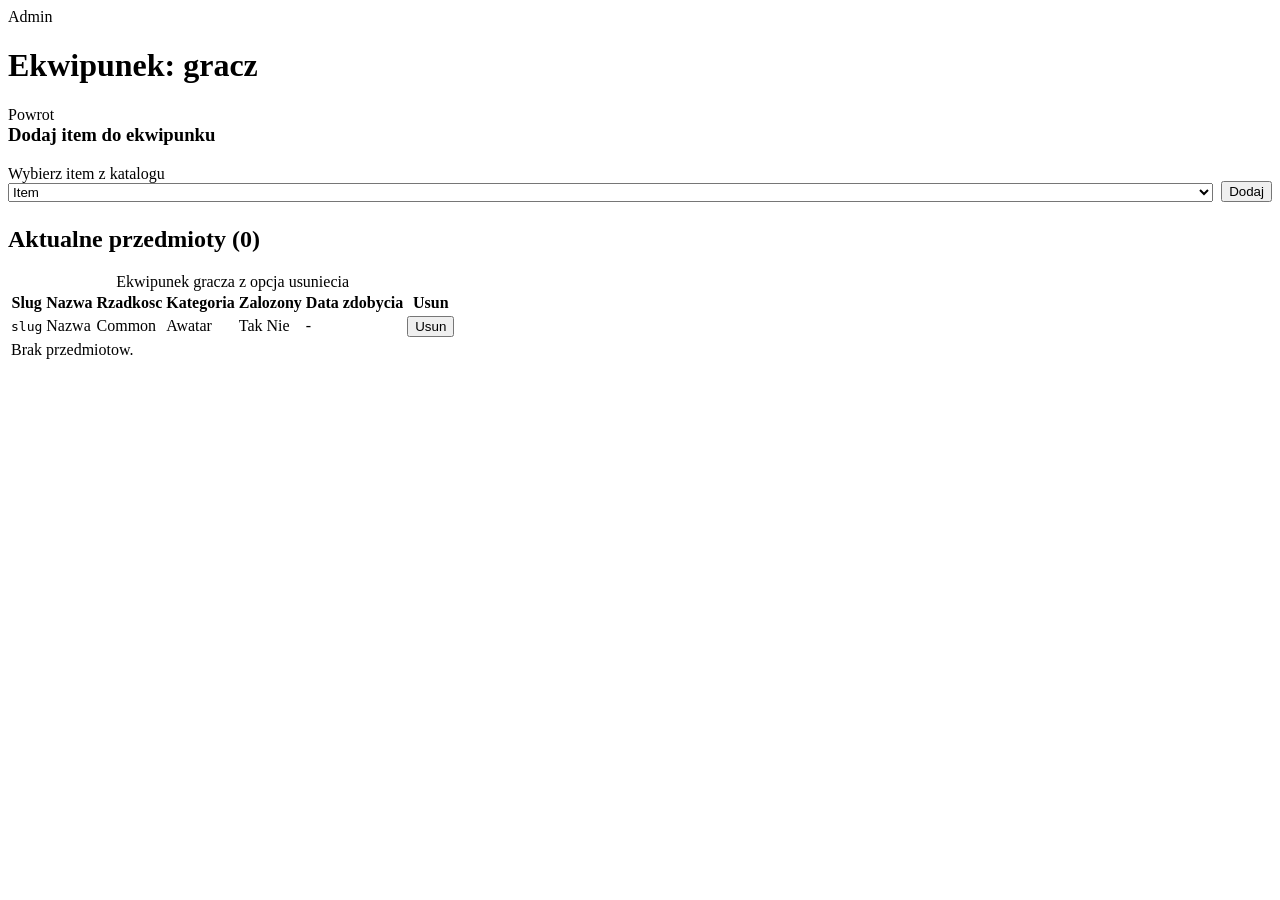
<file: src/main/resources/templates/admin/inventory.html>
<!DOCTYPE html>
<html lang="pl" xmlns:th="http://www.thymeleaf.org">
<head th:replace="~{fragments/layout :: head('Ekwipunek gracza')}"></head>
<body class="light-page">
<header th:replace="~{fragments/layout :: navbar}"></header>
<main id="main">
    <div class="page-header">
        <span class="section-kicker"><i class="fa-solid fa-shield-halved"></i> Admin</span>
        <h1>Ekwipunek: <span th:text="${targetUser.username}">gracz</span></h1>
        <a th:href="@{/admin/users}" class="btn btn-secondary"><i class="fa-solid fa-arrow-left"></i> Powrot</a>
    </div>

    <div class="alert alert-success" role="status" th:if="${message}" th:text="${message}"></div>
    <div class="alert alert-error" role="alert" th:if="${error}" th:text="${error}"></div>

    <!-- Dodaj item -->
    <section class="panel" style="margin-bottom:1.5rem;">
        <h3 style="margin-top:0;"><i class="fa-solid fa-plus"></i> Dodaj item do ekwipunku</h3>
        <form th:action="@{/admin/users/{id}/inventory/add(id=${targetUser.id})}" method="post"
              style="display:flex;gap:.5rem;flex-wrap:wrap;align-items:flex-end;">
            <div class="field" style="flex:1;min-width:200px;margin:0;">
                <label for="addSlug">Wybierz item z katalogu</label>
                <select id="addSlug" name="slug" style="width:100%;">
                    <option th:each="item : ${catalog}"
                            th:value="${item.slug()}"
                            th:text="${item.rarity().label} + ' — ' + ${item.name()}">Item</option>
                </select>
            </div>
            <button type="submit" class="btn"><i class="fa-solid fa-plus"></i> Dodaj</button>
        </form>
    </section>

    <!-- Aktualny ekwipunek -->
    <h2>Aktualne przedmioty (<span th:text="${inventory.size()}">0</span>)</h2>
    <table>
        <caption class="sr-only">Ekwipunek gracza z opcja usuniecia</caption>
        <thead>
        <tr>
            <th scope="col">Slug</th>
            <th scope="col">Nazwa</th>
            <th scope="col">Rzadkosc</th>
            <th scope="col">Kategoria</th>
            <th scope="col">Zalozony</th>
            <th scope="col">Data zdobycia</th>
            <th scope="col">Usun</th>
        </tr>
        </thead>
        <tbody>
        <tr th:each="i : ${inventory}">
            <td><code th:text="${i.slug}">slug</code></td>
            <td>
                <i th:class="${i.iconClass}" th:style="'color:' + ${i.rarityColor}"></i>
                <span th:text="${i.name}">Nazwa</span>
            </td>
            <td><span class="badge" th:style="'background:' + ${i.rarityColor} + '22;color:' + ${i.rarityColor}"
                      th:text="${i.rarityLabel}">Common</span></td>
            <td th:text="${i.category}">Awatar</td>
            <td>
                <span th:if="${i.equipped}" class="badge badge-ok"><i class="fa-solid fa-check"></i> Tak</span>
                <span th:unless="${i.equipped}" class="muted">Nie</span>
            </td>
            <td th:text="${i.obtainedAt != null} ? ${#temporals.format(i.obtainedAt,'dd.MM.yyyy HH:mm')} : '-'">-</td>
            <td>
                <form th:action="@{/admin/users/{id}/inventory/{iid}/delete(id=${targetUser.id},iid=${i.ownedId})}"
                      method="post" class="inline-form"
                      data-pb-confirm="Usunąć ten przedmiot z ekwipunku gracza?"
                      data-pb-confirm-danger data-pb-confirm-title="Usunąć item?">
                    <button type="submit" class="btn btn-danger btn-small">Usun</button>
                </form>
            </td>
        </tr>
        <tr th:if="${inventory.isEmpty()}">
            <td colspan="7" class="muted">Brak przedmiotow.</td>
        </tr>
        </tbody>
    </table>
</main>
<footer th:replace="~{fragments/layout :: footer}"></footer>
<script th:src="@{/js/app.js}"></script>
</body>
</html>
</file>
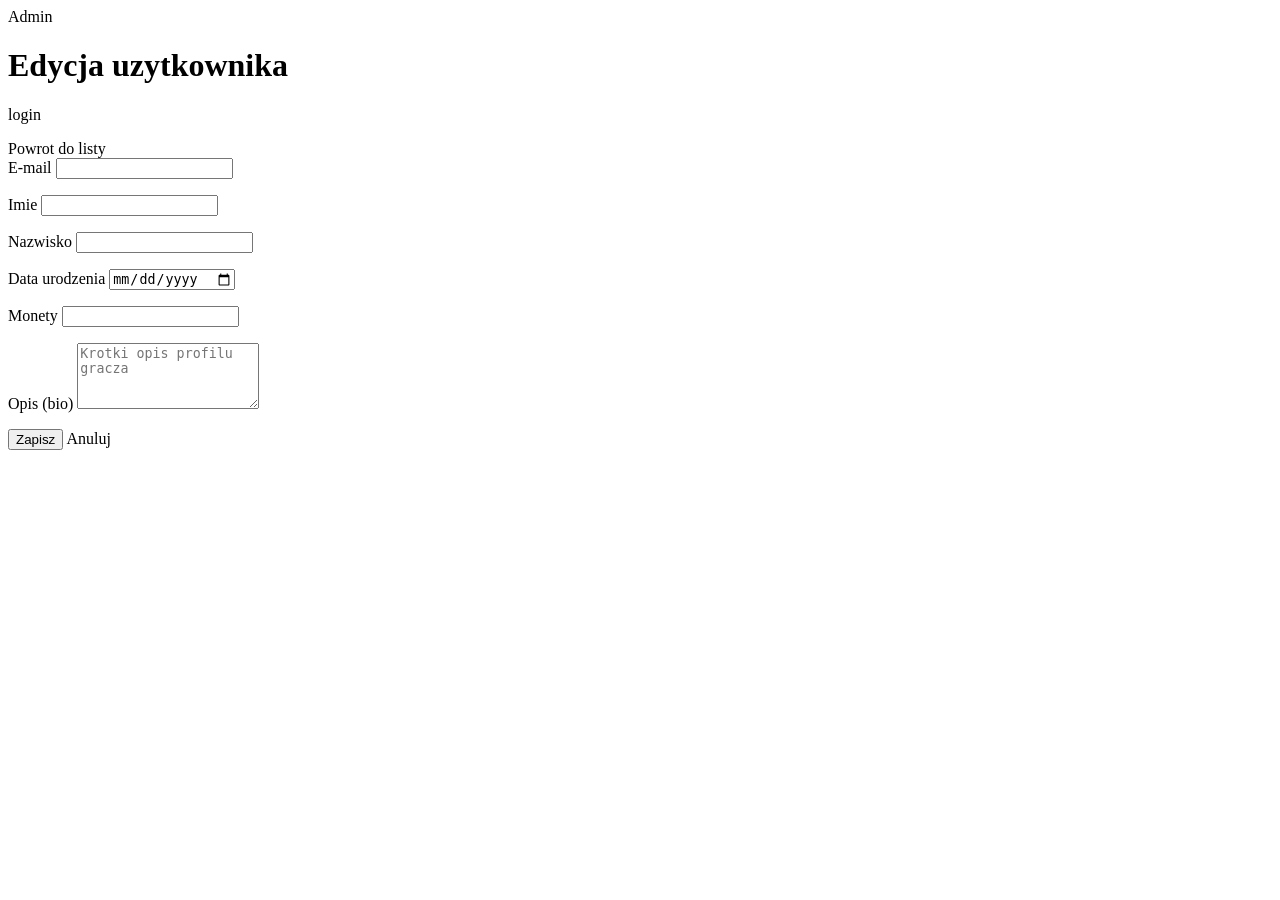
<file: src/main/resources/templates/admin/user-edit.html>
<!DOCTYPE html>
<html lang="pl" xmlns:th="http://www.thymeleaf.org">
<head th:replace="~{fragments/layout :: head('Edycja uzytkownika')}"></head>
<body class="light-page">
<header th:replace="~{fragments/layout :: navbar}"></header>

<main id="main" class="admin-edit-page">
    <div class="admin-edit-inner">
        <div class="page-header admin-edit-header">
            <span class="section-kicker"><i class="fa-solid fa-pen"></i> Admin</span>
            <h1>Edycja uzytkownika</h1>
            <p class="muted admin-edit-sub" th:text="${editUser.username}">login</p>
        </div>

        <a th:href="@{/admin/users}" class="page-back-link">
            <i class="fa-solid fa-arrow-left" aria-hidden="true"></i> Powrot do listy
        </a>

        <div class="form-card admin-edit-card">
            <form method="post" th:action="@{/admin/users/{id}/edit(id=${editUser.id})}" th:object="${form}"
                  aria-label="Formularz edycji danych uzytkownika">

                <div class="alert alert-error" role="alert" th:if="${#fields.hasGlobalErrors()}">
                    <span th:each="e : ${#fields.globalErrors()}" th:text="${e}"></span>
                </div>

                <div class="field">
                    <label for="email">E-mail</label>
                    <input type="email" id="email" th:field="*{email}" required
                           th:attr="aria-invalid=${#fields.hasErrors('email')} ? 'true' : 'false'">
                    <p class="error" role="alert" th:if="${#fields.hasErrors('email')}" th:errors="*{email}"></p>
                </div>

                <div class="admin-edit-row">
                    <div class="field">
                        <label for="firstName">Imie</label>
                        <input type="text" id="firstName" th:field="*{firstName}"
                               th:attr="aria-invalid=${#fields.hasErrors('firstName')} ? 'true' : 'false'">
                        <p class="error" role="alert" th:if="${#fields.hasErrors('firstName')}" th:errors="*{firstName}"></p>
                    </div>
                    <div class="field">
                        <label for="lastName">Nazwisko</label>
                        <input type="text" id="lastName" th:field="*{lastName}"
                               th:attr="aria-invalid=${#fields.hasErrors('lastName')} ? 'true' : 'false'">
                        <p class="error" role="alert" th:if="${#fields.hasErrors('lastName')}" th:errors="*{lastName}"></p>
                    </div>
                </div>

                <div class="admin-edit-row">
                    <div class="field">
                        <label for="dateOfBirth">Data urodzenia</label>
                        <input type="date" id="dateOfBirth" th:field="*{dateOfBirth}"
                               th:attr="aria-invalid=${#fields.hasErrors('dateOfBirth')} ? 'true' : 'false',
                                        max=${#temporals.format(#temporals.createToday().minusYears(18), 'yyyy-MM-dd')},
                                        min=${#temporals.format(#temporals.createToday().minusYears(120), 'yyyy-MM-dd')}"
                               required>
                        <p class="error" role="alert" th:if="${#fields.hasErrors('dateOfBirth')}" th:errors="*{dateOfBirth}"></p>
                    </div>
                    <div class="field">
                        <label for="coins">Monety</label>
                        <input type="number" id="coins" th:field="*{coins}" min="0" step="50"
                               th:attr="aria-invalid=${#fields.hasErrors('coins')} ? 'true' : 'false'">
                        <p class="error" role="alert" th:if="${#fields.hasErrors('coins')}" th:errors="*{coins}"></p>
                    </div>
                </div>

                <div class="field">
                    <label for="bio">Opis (bio)</label>
                    <textarea id="bio" th:field="*{bio}" rows="4" maxlength="200"
                              placeholder="Krotki opis profilu gracza"></textarea>
                    <p class="error" role="alert" th:if="${#fields.hasErrors('bio')}" th:errors="*{bio}"></p>
                </div>

                <div class="admin-edit-actions">
                    <button type="submit" class="btn"><i class="fa-solid fa-floppy-disk"></i> Zapisz</button>
                    <a th:href="@{/admin/users}" class="btn btn-secondary">Anuluj</a>
                </div>
            </form>
        </div>
    </div>
</main>

<footer th:replace="~{fragments/layout :: footer}"></footer>
<script th:src="@{/js/app.js}"></script>
</body>
</html>
</file>
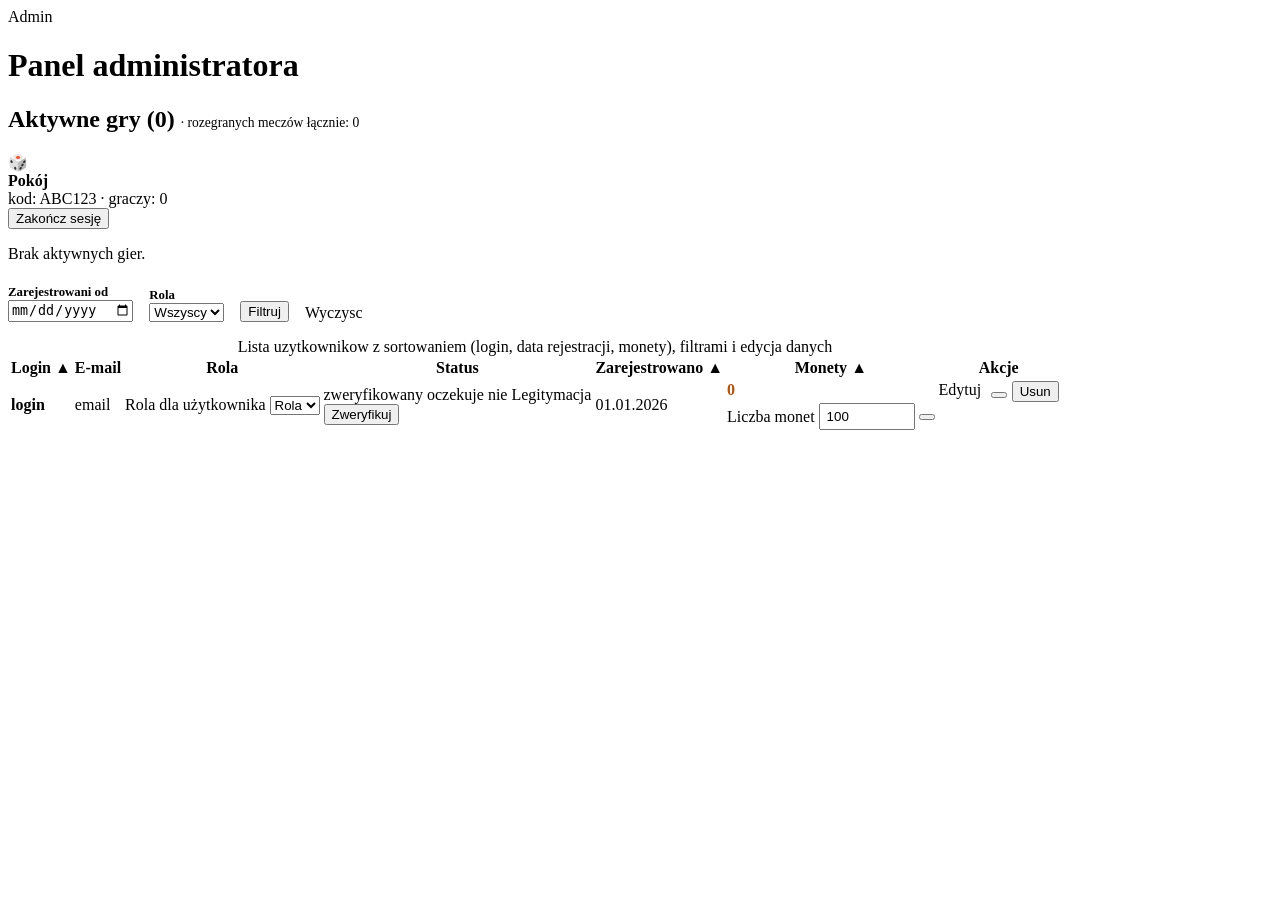
<file: src/main/resources/templates/admin/users.html>
<!DOCTYPE html>
<html lang="pl" xmlns:th="http://www.thymeleaf.org">
<head th:replace="~{fragments/layout :: head('Panel administratora')}"></head>
<body class="light-page">
<header th:replace="~{fragments/layout :: navbar}"></header>

<main id="main">
    <div class="page-header">
        <span class="section-kicker"><i class="fa-solid fa-shield-halved"></i> Admin</span>
        <h1>Panel administratora</h1>
    </div>

    <div class="alert alert-success" role="status" th:if="${message}" th:text="${message}"></div>
    <div class="alert alert-error" role="alert" th:if="${error}" th:text="${error}"></div>

    <!-- Aktywne gry (funkcja moderatora) -->
    <section class="panel" style="margin-bottom:1.4rem;">
        <h2><i class="fa-solid fa-tower-broadcast"></i> Aktywne gry
            (<span th:text="${activeSessions != null ? activeSessions.size() : 0}">0</span>)
            <span class="muted" style="font-size:.85rem;font-weight:400;">· rozegranych meczów łącznie: <span th:text="${totalMatches}">0</span></span>
        </h2>
        <div class="list-row" th:each="s : ${activeSessions}">
            <div class="mini-avatar">🎲</div>
            <div>
                <strong th:text="${s.name}">Pokój</strong><br>
                <span class="muted">kod: </span><span class="code-chip" th:text="${s.code}">ABC123</span>
                <span class="muted"> · graczy: <span th:text="${s.players.size()}">0</span></span>
            </div>
            <div class="spacer"></div>
            <form th:action="@{/admin/sessions/{id}/end(id=${s.id})}" method="post" class="inline-form"
                  data-pb-confirm="Zakończyć tę sesję gry?" data-pb-confirm-danger
                  data-pb-confirm-title="Zakończyć sesję?">
                <button type="submit" class="btn btn-danger btn-small">
                    <i class="fa-solid fa-stop"></i> Zakończ sesję
                </button>
            </form>
        </div>
        <p class="muted" th:if="${activeSessions == null or activeSessions.isEmpty()}">Brak aktywnych gier.</p>
    </section>

    <!-- Filtry: data rejestracji od + rola (laczone z sortowaniem) -->
    <form method="get" th:action="@{/admin/users}" class="admin-filter-form"
          aria-label="Filtrowanie listy uzytkownikow"
          style="display:flex;gap:1rem;flex-wrap:wrap;align-items:flex-end;margin-bottom:1rem;">
        <input type="hidden" name="sort" th:value="${sort}">
        <input type="hidden" name="dir" th:value="${dir}">
        <div>
            <label for="filterDateFrom" style="display:block;font-size:.8rem;font-weight:600;">Zarejestrowani od</label>
            <input type="date" id="filterDateFrom" name="dateFrom"
                   th:value="${dateFrom}" aria-label="Data rejestracji od">
        </div>
        <div>
            <label for="filterRole" style="display:block;font-size:.8rem;font-weight:600;">Rola</label>
            <select id="filterRole" name="role" aria-label="Filtruj po roli">
                <option value="">Wszyscy</option>
                <option th:each="r : ${roles}" th:value="${r}" th:text="${r.displayName}"
                        th:selected="${selectedRole != null and selectedRole == r}">Rola</option>
            </select>
        </div>
        <button type="submit" class="btn btn-small"><i class="fa-solid fa-filter"></i> Filtruj</button>
        <a th:href="@{/admin/users}" class="btn btn-secondary btn-small">Wyczysc</a>
    </form>

    <table th:with="oppDir=${dir == 'asc' ? 'desc' : 'asc'}">
        <caption>Lista uzytkownikow z sortowaniem (login, data rejestracji, monety), filtrami i edycja danych</caption>
        <thead>
        <tr>
            <th scope="col" th:attr="aria-sort=${sort == 'username' ? (dir == 'asc' ? 'ascending' : 'descending') : 'none'}">
                <a th:href="@{/admin/users(sort='username', dir=${sort == 'username' ? oppDir : 'asc'}, dateFrom=${dateFrom}, role=${selectedRole})}"
                   aria-label="Sortuj po loginie">Login
                    <span th:if="${sort == 'username'}" th:text="${dir == 'asc' ? '▲' : '▼'}">▲</span>
                </a>
            </th>
            <th scope="col">E-mail</th>
            <th scope="col">Rola</th>
            <th scope="col">Status</th>
            <th scope="col" th:attr="aria-sort=${sort == 'createdAt' ? (dir == 'asc' ? 'ascending' : 'descending') : 'none'}">
                <a th:href="@{/admin/users(sort='createdAt', dir=${sort == 'createdAt' ? oppDir : 'asc'}, dateFrom=${dateFrom}, role=${selectedRole})}"
                   aria-label="Sortuj po dacie rejestracji">Zarejestrowano
                    <span th:if="${sort == 'createdAt'}" th:text="${dir == 'asc' ? '▲' : '▼'}">▲</span>
                </a>
            </th>
            <th scope="col" th:attr="aria-sort=${sort == 'coins' ? (dir == 'asc' ? 'ascending' : 'descending') : 'none'}">
                <a th:href="@{/admin/users(sort='coins', dir=${sort == 'coins' ? oppDir : 'asc'}, dateFrom=${dateFrom}, role=${selectedRole})}"
                   aria-label="Sortuj po liczbie monet">Monety
                    <span th:if="${sort == 'coins'}" th:text="${dir == 'asc' ? '▲' : '▼'}">▲</span>
                </a>
            </th>
            <th scope="col">Akcje</th>
        </tr>
        </thead>
        <tbody>
        <tr th:each="u : ${users}">
            <td>
                <a th:href="@{/u/{u}(u=${u.username})}" target="_blank"
                   style="font-weight:600;" th:text="${u.username}">login</a>
            </td>
            <td th:text="${u.email}">email</td>

            <!-- Zmiana roli -->
            <td>
                <form th:action="@{/admin/users/{id}/role(id=${u.id})}" method="post" class="inline-form">
                    <label class="sr-only" th:for="'role-' + ${u.id}">Rola dla użytkownika</label>
                    <select th:id="'role-' + ${u.id}" name="role" onchange="this.form.submit()">
                        <option th:each="r : ${roles}"
                                th:value="${r}"
                                th:text="${r.displayName}"
                                th:selected="${r == u.role}">Rola</option>
                    </select>
                </form>
            </td>

            <!-- Weryfikacja -->
            <td>
                <span th:if="${u.verified}" class="badge badge-ok">zweryfikowany</span>
                <span th:if="${!u.verified and u.verificationDocUrl != null}" class="badge badge-no">oczekuje</span>
                <span th:if="${!u.verified and u.verificationDocUrl == null}" class="badge badge-no">nie</span>
                <a th:if="${u.verificationDocUrl != null}"
                   th:href="@{/admin/users/{id}/legitymacja(id=${u.id})}" target="_blank"
                   class="btn btn-secondary btn-small" title="Podejrzyj legitymację">
                    <i class="fa-solid fa-id-card"></i> Legitymacja
                </a>
                <form th:action="@{/admin/users/{id}/verify(id=${u.id})}" method="post" class="inline-form">
                    <input type="hidden" name="verified" th:value="${!u.verified}">
                    <button type="submit" class="btn btn-secondary btn-small"
                            th:text="${u.verified} ? 'Cofnij' : 'Zweryfikuj'">Zweryfikuj</button>
                </form>
            </td>

            <!-- Data rejestracji -->
            <td th:text="${u.createdAt != null ? #temporals.format(u.createdAt, 'dd.MM.yyyy') : '-'}">01.01.2026</td>

            <!-- Monety -->
            <td>
                <div style="font-weight:600;color:#B45309;margin-bottom:.3rem;">
                    <i class="fa-solid fa-coins"></i> <span th:text="${u.coins}">0</span>
                </div>
                <form th:action="@{/admin/users/{id}/add-coins(id=${u.id})}" method="post" class="inline-form"
                      style="display:flex;gap:.25rem;align-items:center;">
                    <label class="sr-only" th:for="'coins-' + ${u.id}">Liczba monet</label>
                    <input th:id="'coins-' + ${u.id}" type="number" name="amount" value="100" step="50"
                           style="width:80px;padding:4px 6px;" title="Liczba monet (ujemna = odejmij)">
                    <button type="submit" class="btn btn-small" title="Dodaj monety">
                        <i class="fa-solid fa-plus"></i>
                    </button>
                </form>
            </td>

            <!-- Usuniecie + skrzynka + ekwipunek -->
            <td style="display:flex;gap:.3rem;flex-wrap:wrap;">
                <a th:href="@{/admin/users/{id}/edit(id=${u.id})}"
                   class="btn btn-secondary btn-small" title="Edytuj dane">
                    <i class="fa-solid fa-pen"></i> Edytuj
                </a>
                <a th:href="@{/admin/users/{id}/inventory(id=${u.id})}"
                   class="btn btn-secondary btn-small" title="Ekwipunek">
                    <i class="fa-solid fa-toolbox"></i>
                </a>
                <form th:action="@{/admin/users/{id}/give-lootbox(id=${u.id})}" method="post" class="inline-form">
                    <button type="submit" class="btn btn-small" title="Daj skrzynke">
                        <i class="fa-solid fa-box"></i>
                    </button>
                </form>
                <form th:action="@{/admin/users/{id}/delete(id=${u.id})}" method="post" class="inline-form"
                      data-pb-confirm="Na pewno usunąć tego użytkownika? Tej operacji nie cofniesz."
                      data-pb-confirm-danger data-pb-confirm-title="Usunąć konto?">
                    <button type="submit" class="btn btn-danger btn-small">Usun</button>
                </form>
            </td>
        </tr>
        </tbody>
    </table>
</main>

<footer th:replace="~{fragments/layout :: footer}"></footer>
<script th:src="@{/js/app.js}"></script>
</body>
</html>
</file>
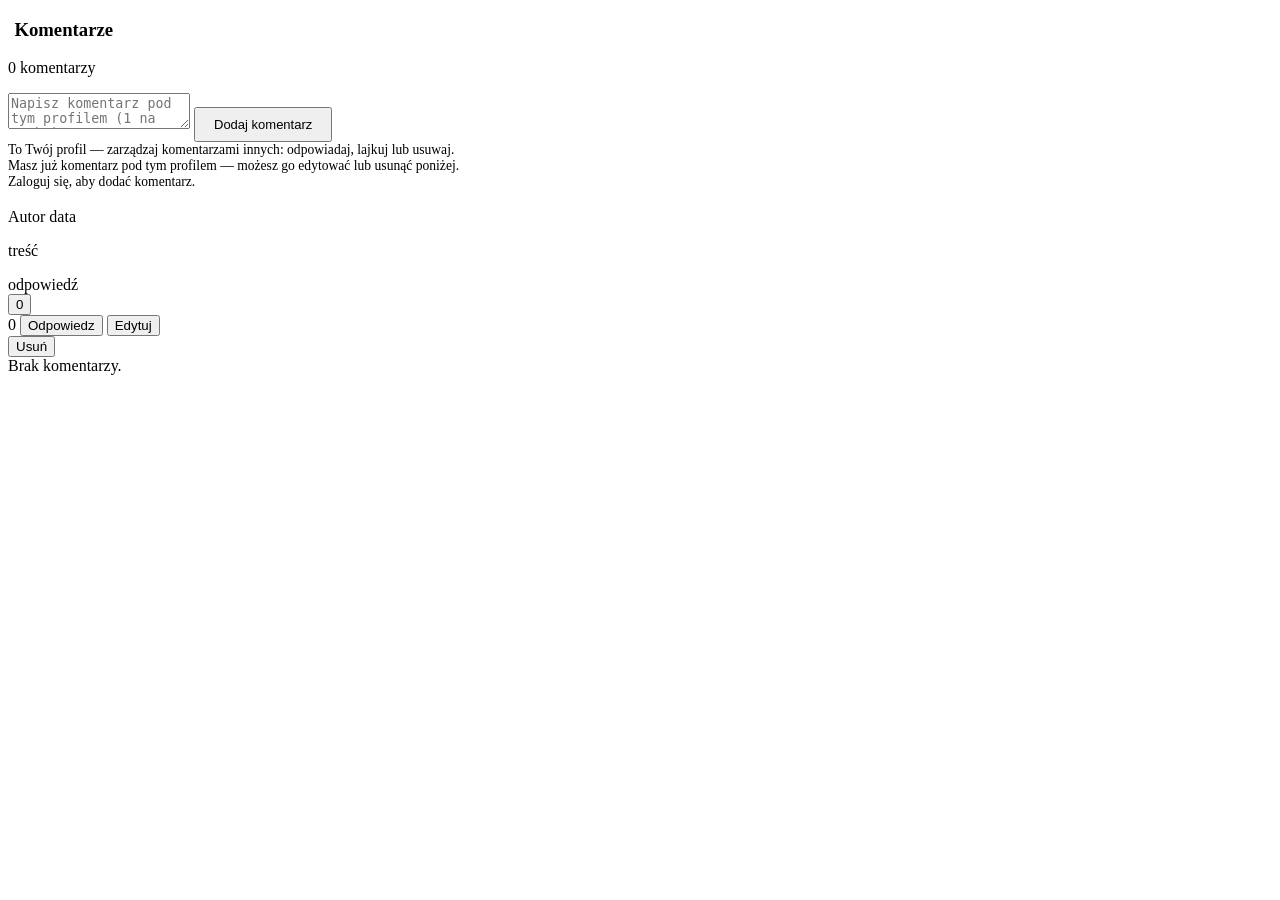
<file: src/main/resources/templates/fragments/comments.html>
<!DOCTYPE html>
<html lang="pl" xmlns:th="http://www.thymeleaf.org">
<body>

<!--
  Sekcja komentarzy pod profilem. Parametry:
   comments        - lista ProfileCommentDto
   canComment      - czy zalogowany moze dodac nowy komentarz
   targetUsername  - login wlasciciela profilu (do akcji "dodaj")
   from            - sciezka powrotu (np. /dashboard lub /u/login)
   loggedIn        - czy ktokolwiek zalogowany
   ownProfile      - czy ogladajacy to wlasciciel profilu
-->
<div th:fragment="commentsSection(comments, canComment, targetUsername, from, loggedIn, ownProfile)"
     class="lp-sc pc-section">
    <div class="lp-sc-head">
        <h3><i class="fa-solid fa-comments" style="margin-right:.4rem;color:#6A1B9A;"></i> Komentarze</h3>
        <span th:text="${(comments != null ? comments.size() : 0)} + ' komentarzy'">0 komentarzy</span>
    </div>

    <p th:if="${commentMessage}" class="pc-msg ok" th:text="${commentMessage}"></p>
    <p th:if="${commentError}" class="pc-msg err" th:text="${commentError}"></p>

    <form th:if="${canComment}" class="pc-form"
          th:action="@{/u/{u}/comment(u=${targetUsername})}" method="post">
        <input type="hidden" th:name="${_csrf.parameterName}" th:value="${_csrf.token}">
        <input type="hidden" name="from" th:value="${from}">
        <textarea name="content" maxlength="500" required
                  placeholder="Napisz komentarz pod tym profilem (1 na osobę)…"></textarea>
        <button type="submit" class="lp-btn-play"
                style="animation:none;font-size:13px;padding:8px 18px;margin-top:.5rem;">
            <i class="fa-solid fa-paper-plane"></i> Dodaj komentarz
        </button>
    </form>
    <p th:if="${loggedIn and ownProfile}" class="muted" style="font-size:.85rem;margin:0;">
        To Twój profil — zarządzaj komentarzami innych: odpowiadaj, lajkuj lub usuwaj.
    </p>
    <p th:if="${loggedIn and !ownProfile and !canComment}" class="muted" style="font-size:.85rem;margin:0;">
        Masz już komentarz pod tym profilem — możesz go edytować lub usunąć poniżej.
    </p>
    <p th:if="${!loggedIn}" class="muted" style="font-size:.85rem;margin:0;">
        <a th:href="@{/login}">Zaloguj się</a>, aby dodać komentarz.
    </p>

    <div class="pc-list">
        <div class="pc-item" th:each="c : ${comments}">
            <img class="pc-avatar" th:src="@{/api/avatar/{u}(u=${c.authorUsername})}" alt="">
            <div class="pc-body">
                <div class="pc-head">
                    <a class="pc-author" th:href="@{/u/{u}(u=${c.authorUsername})}"
                       th:text="${c.authorLabel}">Autor</a>
                    <span class="pc-date"
                          th:text="${#temporals.format(c.createdAt,'dd.MM.yyyy HH:mm')} + (${c.updatedAt != null} ? ' (edytowano)' : '')">data</span>
                </div>
                <p class="pc-text" th:text="${c.content}">treść</p>

                <!-- Odpowiedz wlasciciela profilu -->
                <div th:if="${c.reply != null}" class="pc-reply">
                    <i class="fa-solid fa-reply" style="font-size:.7rem;opacity:.6;"></i>
                    <span class="pc-reply-text" th:text="${c.reply}">odpowiedź</span>
                    <span class="pc-date" th:if="${c.replyAt != null}"
                          th:text="' · ' + ${#temporals.format(c.replyAt,'dd.MM.yyyy HH:mm')}"></span>
                </div>

                <div class="pc-actions">
                    <!-- Lajk -->
                    <form th:if="${loggedIn}" th:action="@{/comments/{id}/like(id=${c.id})}" method="post" class="inline-form">
                        <input type="hidden" th:name="${_csrf.parameterName}" th:value="${_csrf.token}">
                        <input type="hidden" name="from" th:value="${from}">
                        <button type="submit" class="pc-like-btn" th:classappend="${c.likedByMe} ? ' liked' : ''"
                                th:title="${c.likedByMe} ? 'Cofnij polubienie' : 'Polub'">
                            <i class="fa-solid fa-heart"></i> <span th:text="${c.likeCount}">0</span>
                        </button>
                    </form>
                    <span th:unless="${loggedIn}" class="pc-like-static"><i class="fa-solid fa-heart"></i> <span th:text="${c.likeCount}">0</span></span>

                    <button type="button" class="btn btn-small pc-reply-btn" th:if="${c.canReply}" th:data-id="${c.id}">
                        <i class="fa-solid fa-reply"></i> Odpowiedz
                    </button>
                    <button type="button" class="btn btn-small pc-edit-btn" th:if="${c.canEdit}" th:data-id="${c.id}">Edytuj</button>
                    <form th:if="${c.canDelete}" th:action="@{/comments/{id}/delete(id=${c.id})}" method="post"
                          class="inline-form" data-pb-confirm="Usunąć komentarz?" data-pb-confirm-danger>
                        <input type="hidden" th:name="${_csrf.parameterName}" th:value="${_csrf.token}">
                        <input type="hidden" name="from" th:value="${from}">
                        <button type="submit" class="btn btn-small btn-danger">Usuń</button>
                    </form>
                </div>

                <!-- Formularz edycji (autor) -->
                <form th:if="${c.canEdit}" class="pc-edit-form" th:id="'pc-edit-' + ${c.id}"
                      style="display:none;margin-top:.5rem;"
                      th:action="@{/comments/{id}/edit(id=${c.id})}" method="post">
                    <input type="hidden" th:name="${_csrf.parameterName}" th:value="${_csrf.token}">
                    <input type="hidden" name="from" th:value="${from}">
                    <textarea name="content" maxlength="500" required th:text="${c.content}"></textarea>
                    <button type="submit" class="btn btn-small" style="margin-top:.4rem;">Zapisz zmiany</button>
                </form>

                <!-- Formularz odpowiedzi (wlasciciel profilu) -->
                <form th:if="${c.canReply}" class="pc-reply-form" th:id="'pc-reply-' + ${c.id}"
                      style="display:none;margin-top:.5rem;"
                      th:action="@{/comments/{id}/reply(id=${c.id})}" method="post">
                    <input type="hidden" th:name="${_csrf.parameterName}" th:value="${_csrf.token}">
                    <input type="hidden" name="from" th:value="${from}">
                    <textarea name="content" maxlength="500" th:text="${c.reply}"
                              placeholder="Twoja odpowiedź (puste = usuń odpowiedź)…"></textarea>
                    <button type="submit" class="btn btn-small" style="margin-top:.4rem;">Zapisz odpowiedź</button>
                </form>
            </div>
        </div>
        <p th:if="${comments == null or comments.isEmpty()}" class="muted" style="margin:0;">
            Brak komentarzy.
        </p>
    </div>

    <script>
    (function(){
        function bindToggle(btnSel, prefix){
            document.querySelectorAll(btnSel).forEach(function(btn){
                btn.addEventListener('click', function(){
                    var f = document.getElementById(prefix + btn.getAttribute('data-id'));
                    if(!f) return;
                    var show = (f.style.display === 'none' || !f.style.display);
                    f.style.display = show ? 'block' : 'none';
                    if(show){ var t = f.querySelector('textarea'); if(t) t.focus(); }
                });
            });
        }
        bindToggle('.pc-edit-btn', 'pc-edit-');
        bindToggle('.pc-reply-btn', 'pc-reply-');
    })();
    </script>
</div>

</body>
</html>
</file>
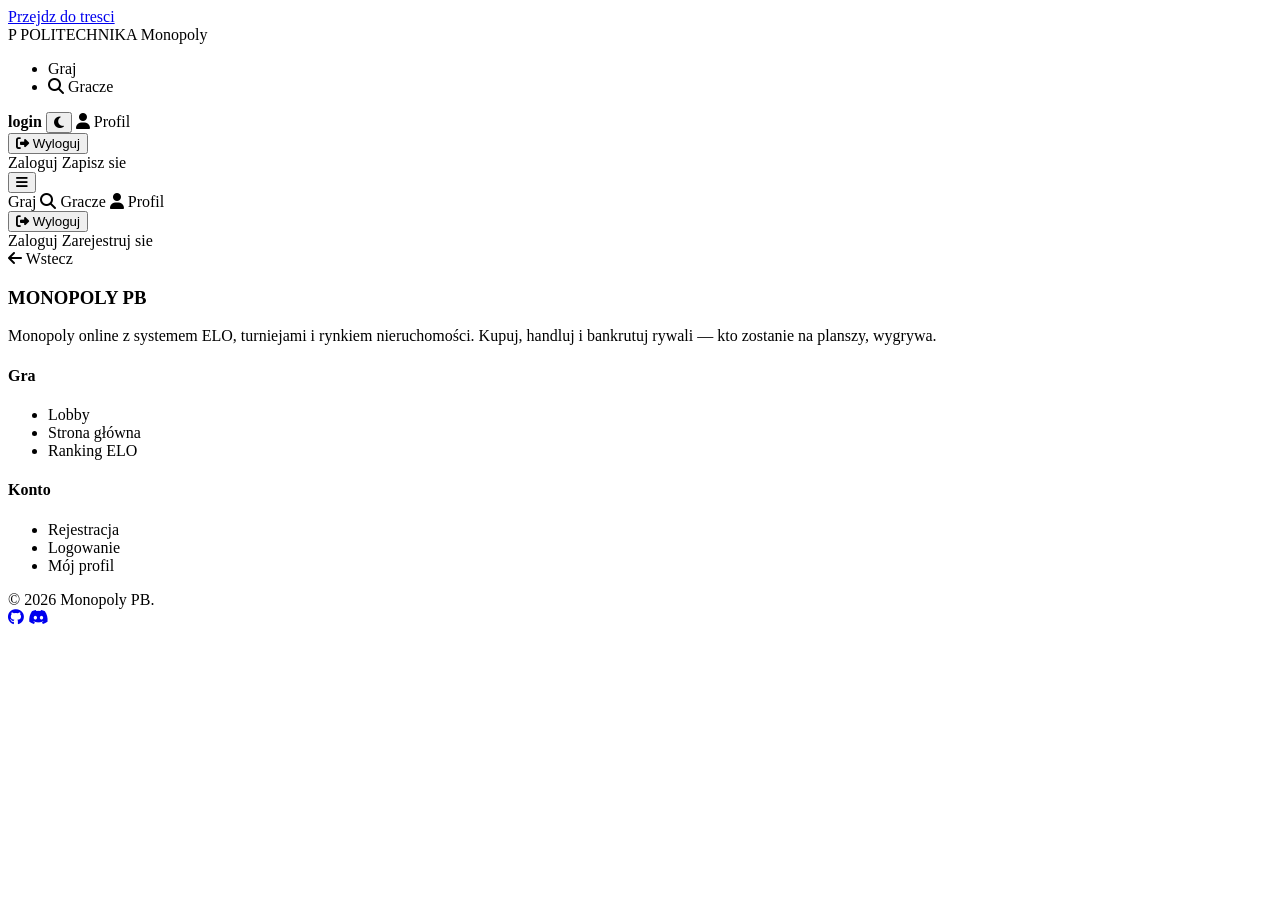
<file: src/main/resources/templates/fragments/layout.html>
<!DOCTYPE html>
<html lang="pl"
      xmlns:th="http://www.thymeleaf.org"
      xmlns:sec="http://www.thymeleaf.org/extras/spring-security">
<head th:fragment="head(title)">
    <meta charset="UTF-8">
    <meta name="viewport" content="width=device-width, initial-scale=1.0">
    <meta name="_csrf" th:content="${_csrf != null ? _csrf.token : ''}">
    <meta name="_csrf_header" th:content="${_csrf != null ? _csrf.headerName : ''}">
    <title th:text="${title} + ' | Politechnika Monopoly'">Politechnika Monopoly</title>
    <!-- Tryb nocny: globalna funkcja pbToggleTheme() + flash-free init -->
    <script>
    /* Natychmiastowy anty-błysk: html.pb-dark przed renderowaniem CSS */
    if(localStorage.getItem('pb-theme')==='dark'){document.documentElement.classList.add('pb-dark');}

    /* Globalna funkcja przełącznika — wywoływana przez onclick na przycisku */
    window.pbToggleTheme = function(btn) {
        var next = (localStorage.getItem('pb-theme')||'light')==='dark' ? 'light' : 'dark';
        localStorage.setItem('pb-theme', next);
        document.body.classList.toggle('light-page', next==='light');
        document.documentElement.classList.toggle('pb-dark', next==='dark');
        document.body.classList.add('theme-transitioning');
        setTimeout(function(){ document.body.classList.remove('theme-transitioning'); }, 350);
        var ic = document.getElementById('themeIcon');
        if(ic) ic.className = next==='dark' ? 'fa-solid fa-sun' : 'fa-solid fa-moon';
        if(btn) {
            btn.setAttribute('aria-pressed', next==='dark' ? 'true' : 'false');
            btn.title = next==='dark' ? 'Przelacz na tryb jasny' : 'Przelacz na tryb nocny';
        }
    };

    /* Po zaladowaniu DOM: zastosuj zapisany motyw + zaktualizuj ikone */
    document.addEventListener('DOMContentLoaded', function() {
        var t = localStorage.getItem('pb-theme') || 'light';
        if(t==='dark') { document.body.classList.remove('light-page'); document.documentElement.classList.add('pb-dark'); }
        var ic = document.getElementById('themeIcon'), bt = document.getElementById('themeToggle');
        if(ic) ic.className = t==='dark' ? 'fa-solid fa-sun' : 'fa-solid fa-moon';
        if(bt) { bt.setAttribute('aria-pressed', t==='dark'?'true':'false'); bt.title = t==='dark'?'Przelacz na tryb jasny':'Przelacz na tryb nocny'; }
    });
    </script>
    <link rel="preconnect" href="https://fonts.googleapis.com">
    <link rel="preconnect" href="https://fonts.gstatic.com" crossorigin="crossorigin">
    <link href="https://fonts.googleapis.com/css2?family=Inter:wght@400;500;600;700;800&family=Space+Grotesk:wght@600;700;800;900&display=swap" rel="stylesheet">
    <link rel="stylesheet" href="https://cdnjs.cloudflare.com/ajax/libs/font-awesome/6.4.0/css/all.min.css">
    <link rel="stylesheet" th:href="@{/css/styles.css(v='20260616-edit-login')}">
    <link rel="stylesheet" th:href="@{/css/light.css(v='20260614-v20')}">
    <script th:src="@{/js/pb-dialog.js(v='20260616-theme')}"></script>
</head>

<!-- Wariant dla strony startowej: dodatkowo home-page.css (styl commit8) -->
<head th:fragment="head-home(title)">
    <meta charset="UTF-8">
    <meta name="viewport" content="width=device-width, initial-scale=1.0">
    <meta name="_csrf" th:content="${_csrf != null ? _csrf.token : ''}">
    <meta name="_csrf_header" th:content="${_csrf != null ? _csrf.headerName : ''}">
    <title th:text="${title} + ' | Politechnika Monopoly'">Politechnika Monopoly</title>
    <!-- Tryb nocny: globalna funkcja pbToggleTheme() + flash-free init -->
    <script>
    if(localStorage.getItem('pb-theme')==='dark'){document.documentElement.classList.add('pb-dark');}
    window.pbToggleTheme = function(btn) {
        var next = (localStorage.getItem('pb-theme')||'light')==='dark' ? 'light' : 'dark';
        localStorage.setItem('pb-theme', next);
        document.body.classList.toggle('light-page', next==='light');
        document.documentElement.classList.toggle('pb-dark', next==='dark');
        document.body.classList.add('theme-transitioning');
        setTimeout(function(){ document.body.classList.remove('theme-transitioning'); }, 350);
        var ic = document.getElementById('themeIcon');
        if(ic) ic.className = next==='dark' ? 'fa-solid fa-sun' : 'fa-solid fa-moon';
        if(btn) { btn.setAttribute('aria-pressed', next==='dark'?'true':'false'); btn.title = next==='dark'?'Przelacz na tryb jasny':'Przelacz na tryb nocny'; }
    };
    document.addEventListener('DOMContentLoaded', function() {
        var t = localStorage.getItem('pb-theme') || 'light';
        if(t==='dark') { document.body.classList.remove('light-page'); document.documentElement.classList.add('pb-dark'); }
        var ic = document.getElementById('themeIcon'), bt = document.getElementById('themeToggle');
        if(ic) ic.className = t==='dark' ? 'fa-solid fa-sun' : 'fa-solid fa-moon';
        if(bt) { bt.setAttribute('aria-pressed', t==='dark'?'true':'false'); bt.title = t==='dark'?'Przelacz na tryb jasny':'Przelacz na tryb nocny'; }
    });
    </script>
    <link rel="preconnect" href="https://fonts.googleapis.com">
    <link rel="preconnect" href="https://fonts.gstatic.com" crossorigin="crossorigin">
    <link href="https://fonts.googleapis.com/css2?family=Inter:wght@400;500;600;700;800&family=Space+Grotesk:wght@600;700;800;900&display=swap" rel="stylesheet">
    <link rel="stylesheet" href="https://cdnjs.cloudflare.com/ajax/libs/font-awesome/6.4.0/css/all.min.css">
    <link rel="stylesheet" th:href="@{/css/styles.css(v='20260616-edit-login')}">
    <link rel="stylesheet" th:href="@{/css/light.css(v='20260614-v20')}">
    <link rel="stylesheet" th:href="@{/css/home-page.css}">
    <script th:src="@{/js/pb-dialog.js(v='20260616-theme')}"></script>
</head>

<body>
<header th:fragment="navbar">
    <a class="skip-link" href="#main">Przejdz do tresci</a>
    <nav class="navbar" aria-label="Nawigacja glowna">
        <a class="brand" th:href="@{/}">
            <span class="brand-logo" aria-hidden="true">P</span>
            <span class="brand-text">
                <span class="brand-title">POLITECHNIKA</span>
                <span class="brand-sub">Monopoly</span>
            </span>
        </a>

        <ul class="nav-links">
            <li sec:authorize="isAuthenticated()"><a th:href="@{/game}">Graj</a></li>
            <li sec:authorize="isAuthenticated()">
                <a th:href="@{/friends}"><i class="fa-solid fa-magnifying-glass"></i> Gracze</a>
            </li>
        </ul>

        <div class="nav-auth">
            <span sec:authorize="isAuthenticated()" class="welcome">
                <span class="online-dot" aria-hidden="true"></span>
                <strong sec:authentication="name">login</strong>
            </span>
            <!-- Przełącznik trybu nocnego -->
            <button type="button" id="themeToggle" class="btn-theme-toggle"
                    title="Przelacz tryb nocny" aria-label="Przelacz tryb nocny" aria-pressed="false"
                    onclick="pbToggleTheme(this)">
                <i class="fa-solid fa-moon" id="themeIcon"></i>
            </button>
            <a sec:authorize="isAuthenticated()" th:href="@{/dashboard}" class="btn btn-secondary btn-small">
                <i class="fa-solid fa-user"></i> Profil
            </a>
            <form sec:authorize="isAuthenticated()" th:action="@{/logout}" method="post" class="inline-form">
                <button type="submit" class="btn btn-secondary btn-small">
                    <i class="fa-solid fa-right-from-bracket"></i> Wyloguj
                </button>
            </form>
            <a sec:authorize="!isAuthenticated()" th:href="@{/login}" class="btn btn-secondary btn-small">Zaloguj</a>
            <a sec:authorize="!isAuthenticated()" th:href="@{/register}" class="btn btn-small">Zapisz sie</a>
        </div>

        <button type="button" class="mobile-menu-btn" id="mobile-menu-btn" aria-label="Menu mobilne">
            <i class="fa-solid fa-bars"></i>
        </button>

        <div class="mobile-menu" id="mobile-menu">
            <a sec:authorize="isAuthenticated()" th:href="@{/game}">Graj</a>
            <a sec:authorize="isAuthenticated()" th:href="@{/friends}">
                <i class="fa-solid fa-magnifying-glass"></i> Gracze
            </a>
            <a sec:authorize="isAuthenticated()" th:href="@{/dashboard}">
                <i class="fa-solid fa-user"></i> Profil
            </a>
            <form sec:authorize="isAuthenticated()" th:action="@{/logout}" method="post"
                  style="display:block;margin:0;padding:0;">
                <button type="submit" class="mobile-menu-logout">
                    <i class="fa-solid fa-right-from-bracket"></i> Wyloguj
                </button>
            </form>
            <a sec:authorize="!isAuthenticated()" th:href="@{/login}">Zaloguj</a>
            <a sec:authorize="!isAuthenticated()" th:href="@{/register}">Zarejestruj sie</a>
        </div>
    </nav>
</header>

<!-- Zielona / czerwona kropka statusu obok nicku -->
<span th:fragment="presenceDot(online)"
      class="presence-dot-inline"
      th:classappend="${online} ? ' presence-dot-inline--online' : ' presence-dot-inline--offline'"
      th:title="${online} ? 'Online' : 'Offline'"
      aria-hidden="true"></span>

<!-- Strzałka wstecz (href = np. /dashboard) -->
<a th:fragment="backLink(href, label)" th:href="${href}" class="page-back-link">
    <i class="fa-solid fa-arrow-left" aria-hidden="true"></i>
    <span th:text="${label != null ? label : 'Wstecz'}">Wstecz</span>
</a>

<footer th:fragment="lp-footer" class="lp-footer">
    <div class="lp-footer-grid">
        <div class="lp-footer-brand">
            <h3>MONOPOLY PB</h3>
            <p>Monopoly online z systemem ELO, turniejami i rynkiem nieruchomości. Kupuj, handluj i bankrutuj rywali — kto zostanie na planszy, wygrywa.</p>
        </div>
        <div class="lp-footer-col">
            <h4>Gra</h4>
            <ul>
                <li><a class="linki" th:href="@{/game}">Lobby</a></li>
                <li><a class="linki" th:href="@{/}">Strona główna</a></li>
                <li><a class="linki" th:href="@{/#ranking}">Ranking ELO</a></li>
            </ul>
        </div>
        <div class="lp-footer-col">
            <h4>Konto</h4>
            <ul>
                <li><a class="linki" th:href="@{/register}">Rejestracja</a></li>
                <li><a class="linki" th:href="@{/login}">Logowanie</a></li>
                <li><a class="linki" th:href="@{/dashboard}">Mój profil</a></li>
            </ul>
        </div>
    </div>
    <div class="lp-footer-bottom">
        <span>&copy; <span th:text="${#dates.year(#dates.createNow())}">2026</span> Monopoly PB.</span>
        <div class="lp-social">
            <a class="linki" href="#"><i class="fa-brands fa-github"></i></a>
            <a class="linki" href="#"><i class="fa-brands fa-discord"></i></a>
        </div>
    </div>
</footer>

<script th:fragment="app-js" th:src="@{/js/app.js}"></script>
</body>
</html>
</file>
